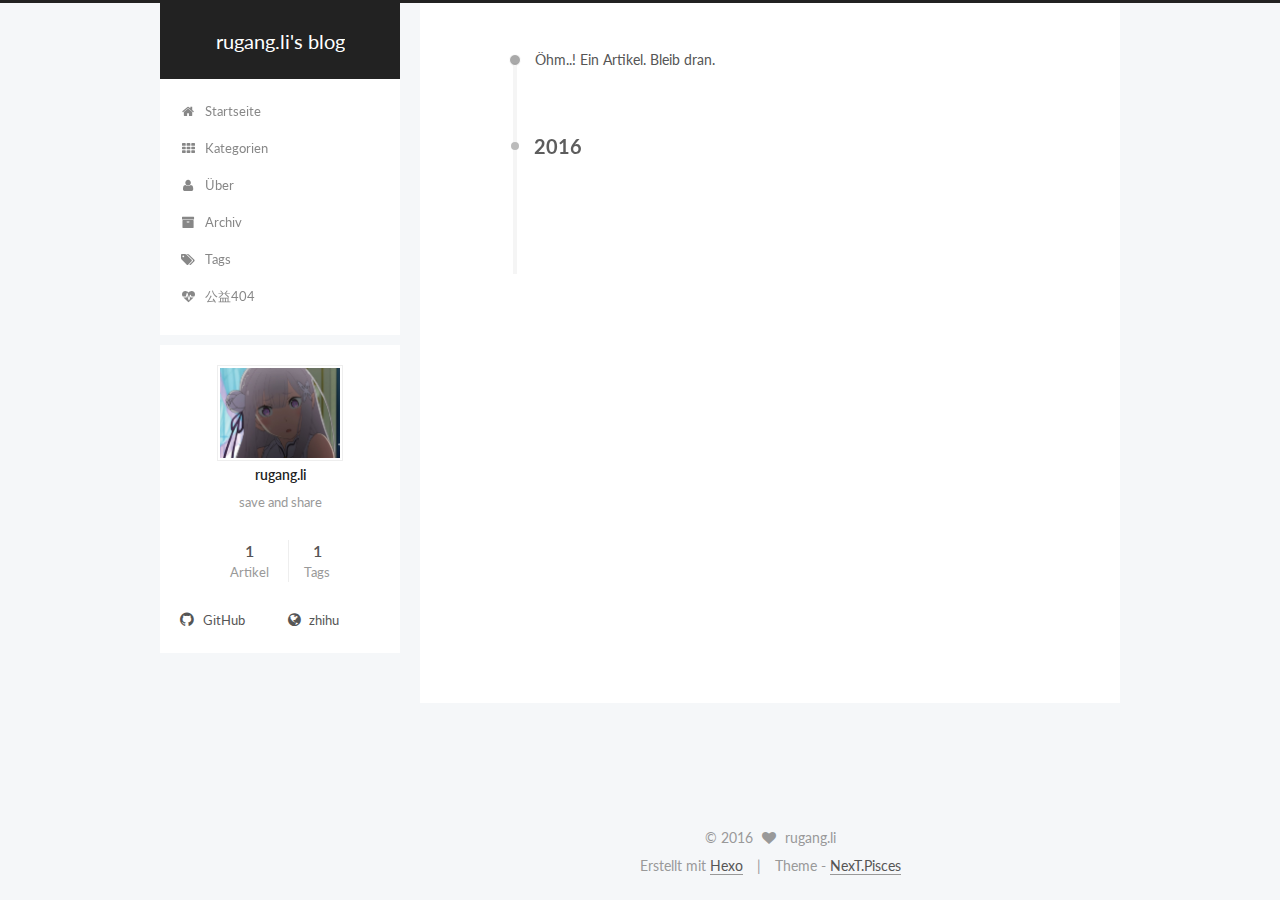
<file: archives/index.html>
<!doctype html>



  


<html class="theme-next pisces use-motion">
<head>
  <meta charset="UTF-8"/>
<meta http-equiv="X-UA-Compatible" content="IE=edge,chrome=1" />
<meta name="viewport" content="width=device-width, initial-scale=1, maximum-scale=1"/>



<meta http-equiv="Cache-Control" content="no-transform" />
<meta http-equiv="Cache-Control" content="no-siteapp" />












  
  
  <link href="/vendors/fancybox/source/jquery.fancybox.css?v=2.1.5" rel="stylesheet" type="text/css" />




  
  
  
  

  
    
    
  

  

  

  

  

  
    
    
    <link href="//fonts.googleapis.com/css?family=Lato:300,300italic,400,400italic,700,700italic&subset=latin,latin-ext" rel="stylesheet" type="text/css">
  






<link href="/vendors/font-awesome/css/font-awesome.min.css?v=4.4.0" rel="stylesheet" type="text/css" />

<link href="/css/main.css?v=5.0.2" rel="stylesheet" type="text/css" />


  <meta name="keywords" content="Hexo, NexT" />








  <link rel="shortcut icon" type="image/x-icon" href="/favicon.ico?v=5.0.2" />






<meta name="description" content="save and share">
<meta property="og:type" content="website">
<meta property="og:title" content="rugang.li's blog">
<meta property="og:url" content="http://yoursite.com/archives/index.html">
<meta property="og:site_name" content="rugang.li's blog">
<meta property="og:description" content="save and share">
<meta name="twitter:card" content="summary">
<meta name="twitter:title" content="rugang.li's blog">
<meta name="twitter:description" content="save and share">



<script type="text/javascript" id="hexo.configuration">
  var NexT = window.NexT || {};
  var CONFIG = {
    scheme: 'Pisces',
    sidebar: {"position":"left","display":"post"},
    fancybox: true,
    motion: true,
    duoshuo: {
      userId: '0',
      author: 'Author'
    }
  };
</script>




  <link rel="canonical" href="http://yoursite.com/archives/"/>


  <title> Archiv | rugang.li's blog </title>
</head>

<body itemscope itemtype="//schema.org/WebPage" lang="">

  










  
  
    
  

  <div class="container one-collumn sidebar-position-left  page-archive  ">
    <div class="headband"></div>

    <header id="header" class="header" itemscope itemtype="//schema.org/WPHeader">
      <div class="header-inner"><div class="site-meta custom-logo">
  

  <div class="custom-logo-site-title">
    <a href="/"  class="brand" rel="start">
      <span class="logo-line-before"><i></i></span>
      <span class="site-title">rugang.li's blog</span>
      <span class="logo-line-after"><i></i></span>
    </a>
  </div>
  <p class="site-subtitle"></p>
</div>

<div class="site-nav-toggle">
  <button>
    <span class="btn-bar"></span>
    <span class="btn-bar"></span>
    <span class="btn-bar"></span>
  </button>
</div>

<nav class="site-nav">
  

  
    <ul id="menu" class="menu">
      
        
        <li class="menu-item menu-item-home">
          <a href="/" rel="section">
            
              <i class="menu-item-icon fa fa-fw fa-home"></i> <br />
            
            Startseite
          </a>
        </li>
      
        
        <li class="menu-item menu-item-categories">
          <a href="/categories" rel="section">
            
              <i class="menu-item-icon fa fa-fw fa-th"></i> <br />
            
            Kategorien
          </a>
        </li>
      
        
        <li class="menu-item menu-item-about">
          <a href="/about" rel="section">
            
              <i class="menu-item-icon fa fa-fw fa-user"></i> <br />
            
            Über
          </a>
        </li>
      
        
        <li class="menu-item menu-item-archives">
          <a href="/archives" rel="section">
            
              <i class="menu-item-icon fa fa-fw fa-archive"></i> <br />
            
            Archiv
          </a>
        </li>
      
        
        <li class="menu-item menu-item-tags">
          <a href="/tags" rel="section">
            
              <i class="menu-item-icon fa fa-fw fa-tags"></i> <br />
            
            Tags
          </a>
        </li>
      
        
        <li class="menu-item menu-item-commonweal">
          <a href="/404.html" rel="section">
            
              <i class="menu-item-icon fa fa-fw fa-heartbeat"></i> <br />
            
            公益404
          </a>
        </li>
      

      
    </ul>
  

  
</nav>

 </div>
    </header>

    <main id="main" class="main">
      <div class="main-inner">
        <div class="content-wrap">
          <div id="content" class="content">
            

  <section id="posts" class="posts-collapse">
    <span class="archive-move-on"></span>

    <span class="archive-page-counter">
      
      
      
        
      
      Öhm..! Ein Artikel. Bleib dran.
    </span>

    

      
      
      

      
        
        <div class="collection-title">
          <h2 class="archive-year motion-element" id="archive-year-2016">2016</h2>
        </div>
      
      

      

  <article class="post post-type-normal" itemscope itemtype="//schema.org/Article">
    <header class="post-header">

      <h1 class="post-title">
        
            <a class="post-title-link" href="/2016/10/08/new-post/" itemprop="url">
              
                <span itemprop="name">The fist blog</span>
              
            </a>
        
      </h1>

      <div class="post-meta">
        <time class="post-time" itemprop="dateCreated"
              datetime="2016-10-08T08:47:20-07:00"
              content="2016-10-08" >
          10-08
        </time>
      </div>

    </header>
  </article>



    

  </section>

  



          </div>
          


          

        </div>
        
          
  
  <div class="sidebar-toggle">
    <div class="sidebar-toggle-line-wrap">
      <span class="sidebar-toggle-line sidebar-toggle-line-first"></span>
      <span class="sidebar-toggle-line sidebar-toggle-line-middle"></span>
      <span class="sidebar-toggle-line sidebar-toggle-line-last"></span>
    </div>
  </div>

  <aside id="sidebar" class="sidebar">
    <div class="sidebar-inner">

      

      

      <section class="site-overview sidebar-panel  sidebar-panel-active ">
        <div class="site-author motion-element" itemprop="author" itemscope itemtype="//schema.org/Person">
          <img class="site-author-image" itemprop="image"
               src="/uploads/1.jpg"
               alt="rugang.li" />
          <p class="site-author-name" itemprop="name">rugang.li</p>
          <p class="site-description motion-element" itemprop="description">save and share</p>
        </div>
        <nav class="site-state motion-element">
          <div class="site-state-item site-state-posts">
            <a href="/archives">
              <span class="site-state-item-count">1</span>
              <span class="site-state-item-name">Artikel</span>
            </a>
          </div>

          

          
            <div class="site-state-item site-state-tags">
              <a href="/tags">
                <span class="site-state-item-count">1</span>
                <span class="site-state-item-name">Tags</span>
              </a>
            </div>
          

        </nav>

        

        <div class="links-of-author motion-element">
          
            
              <span class="links-of-author-item">
                <a href="https://github.com/cc509a" target="_blank" title="GitHub">
                  
                    <i class="fa fa-fw fa-github"></i>
                  
                  GitHub
                </a>
              </span>
            
              <span class="links-of-author-item">
                <a href="https://www.zhihu.com/people/li-gang-79-14" target="_blank" title="zhihu">
                  
                    <i class="fa fa-fw fa-globe"></i>
                  
                  zhihu
                </a>
              </span>
            
          
        </div>

        
        

        
        

      </section>

      

    </div>
  </aside>


        
      </div>
    </main>

    <footer id="footer" class="footer">
      <div class="footer-inner">
        <div class="copyright" >
  
  &copy; 
  <span itemprop="copyrightYear">2016</span>
  <span class="with-love">
    <i class="fa fa-heart"></i>
  </span>
  <span class="author" itemprop="copyrightHolder">rugang.li</span>
</div>

<div class="powered-by">
  Erstellt mit  <a class="theme-link" href="https://hexo.io">Hexo</a>
</div>

<div class="theme-info">
  Theme -
  <a class="theme-link" href="https://github.com/iissnan/hexo-theme-next">
    NexT.Pisces
  </a>
</div>

        

        
      </div>
    </footer>

    <div class="back-to-top">
      <i class="fa fa-arrow-up"></i>
    </div>
  </div>

  

<script type="text/javascript">
  if (Object.prototype.toString.call(window.Promise) !== '[object Function]') {
    window.Promise = null;
  }
</script>









  



  
  <script type="text/javascript" src="/vendors/jquery/index.js?v=2.1.3"></script>

  
  <script type="text/javascript" src="/vendors/fastclick/lib/fastclick.min.js?v=1.0.6"></script>

  
  <script type="text/javascript" src="/vendors/jquery_lazyload/jquery.lazyload.js?v=1.9.7"></script>

  
  <script type="text/javascript" src="/vendors/velocity/velocity.min.js?v=1.2.1"></script>

  
  <script type="text/javascript" src="/vendors/velocity/velocity.ui.min.js?v=1.2.1"></script>

  
  <script type="text/javascript" src="/vendors/fancybox/source/jquery.fancybox.pack.js?v=2.1.5"></script>


  


  <script type="text/javascript" src="/js/src/utils.js?v=5.0.2"></script>

  <script type="text/javascript" src="/js/src/motion.js?v=5.0.2"></script>



  
  


  <script type="text/javascript" src="/js/src/affix.js?v=5.0.2"></script>

  <script type="text/javascript" src="/js/src/schemes/pisces.js?v=5.0.2"></script>



  
  
    <script type="text/javascript" id="motion.page.archive">
      $('.archive-year').velocity('transition.slideLeftIn');
    </script>
  


  


  <script type="text/javascript" src="/js/src/bootstrap.js?v=5.0.2"></script>



  



  




  
  

  

  

  

</body>
</html>
</file>
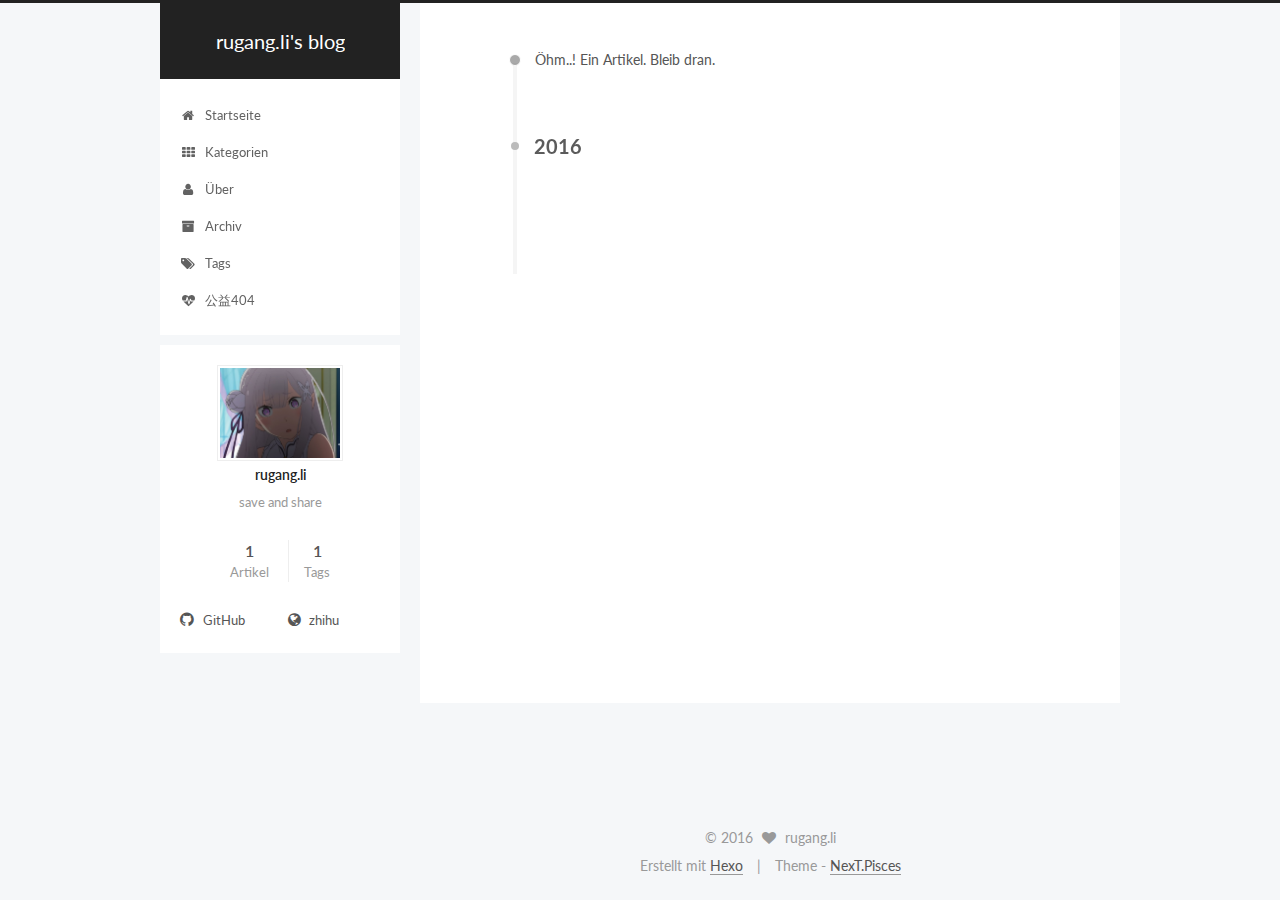
<file: archives/2016/index.html>
<!doctype html>



  


<html class="theme-next pisces use-motion">
<head>
  <meta charset="UTF-8"/>
<meta http-equiv="X-UA-Compatible" content="IE=edge,chrome=1" />
<meta name="viewport" content="width=device-width, initial-scale=1, maximum-scale=1"/>



<meta http-equiv="Cache-Control" content="no-transform" />
<meta http-equiv="Cache-Control" content="no-siteapp" />












  
  
  <link href="/vendors/fancybox/source/jquery.fancybox.css?v=2.1.5" rel="stylesheet" type="text/css" />




  
  
  
  

  
    
    
  

  

  

  

  

  
    
    
    <link href="//fonts.googleapis.com/css?family=Lato:300,300italic,400,400italic,700,700italic&subset=latin,latin-ext" rel="stylesheet" type="text/css">
  






<link href="/vendors/font-awesome/css/font-awesome.min.css?v=4.4.0" rel="stylesheet" type="text/css" />

<link href="/css/main.css?v=5.0.2" rel="stylesheet" type="text/css" />


  <meta name="keywords" content="Hexo, NexT" />








  <link rel="shortcut icon" type="image/x-icon" href="/favicon.ico?v=5.0.2" />






<meta name="description" content="save and share">
<meta property="og:type" content="website">
<meta property="og:title" content="rugang.li's blog">
<meta property="og:url" content="http://yoursite.com/archives/2016/index.html">
<meta property="og:site_name" content="rugang.li's blog">
<meta property="og:description" content="save and share">
<meta name="twitter:card" content="summary">
<meta name="twitter:title" content="rugang.li's blog">
<meta name="twitter:description" content="save and share">



<script type="text/javascript" id="hexo.configuration">
  var NexT = window.NexT || {};
  var CONFIG = {
    scheme: 'Pisces',
    sidebar: {"position":"left","display":"post"},
    fancybox: true,
    motion: true,
    duoshuo: {
      userId: '0',
      author: 'Author'
    }
  };
</script>




  <link rel="canonical" href="http://yoursite.com/archives/2016/"/>


  <title> Archiv | rugang.li's blog </title>
</head>

<body itemscope itemtype="//schema.org/WebPage" lang="">

  










  
  
    
  

  <div class="container one-collumn sidebar-position-left  page-archive  ">
    <div class="headband"></div>

    <header id="header" class="header" itemscope itemtype="//schema.org/WPHeader">
      <div class="header-inner"><div class="site-meta custom-logo">
  

  <div class="custom-logo-site-title">
    <a href="/"  class="brand" rel="start">
      <span class="logo-line-before"><i></i></span>
      <span class="site-title">rugang.li's blog</span>
      <span class="logo-line-after"><i></i></span>
    </a>
  </div>
  <p class="site-subtitle"></p>
</div>

<div class="site-nav-toggle">
  <button>
    <span class="btn-bar"></span>
    <span class="btn-bar"></span>
    <span class="btn-bar"></span>
  </button>
</div>

<nav class="site-nav">
  

  
    <ul id="menu" class="menu">
      
        
        <li class="menu-item menu-item-home">
          <a href="/" rel="section">
            
              <i class="menu-item-icon fa fa-fw fa-home"></i> <br />
            
            Startseite
          </a>
        </li>
      
        
        <li class="menu-item menu-item-categories">
          <a href="/categories" rel="section">
            
              <i class="menu-item-icon fa fa-fw fa-th"></i> <br />
            
            Kategorien
          </a>
        </li>
      
        
        <li class="menu-item menu-item-about">
          <a href="/about" rel="section">
            
              <i class="menu-item-icon fa fa-fw fa-user"></i> <br />
            
            Über
          </a>
        </li>
      
        
        <li class="menu-item menu-item-archives">
          <a href="/archives" rel="section">
            
              <i class="menu-item-icon fa fa-fw fa-archive"></i> <br />
            
            Archiv
          </a>
        </li>
      
        
        <li class="menu-item menu-item-tags">
          <a href="/tags" rel="section">
            
              <i class="menu-item-icon fa fa-fw fa-tags"></i> <br />
            
            Tags
          </a>
        </li>
      
        
        <li class="menu-item menu-item-commonweal">
          <a href="/404.html" rel="section">
            
              <i class="menu-item-icon fa fa-fw fa-heartbeat"></i> <br />
            
            公益404
          </a>
        </li>
      

      
    </ul>
  

  
</nav>

 </div>
    </header>

    <main id="main" class="main">
      <div class="main-inner">
        <div class="content-wrap">
          <div id="content" class="content">
            

  <section id="posts" class="posts-collapse">
    <span class="archive-move-on"></span>

    <span class="archive-page-counter">
      
      
      
        
      
      Öhm..! Ein Artikel. Bleib dran.
    </span>

    

      
      
      

      
        
        <div class="collection-title">
          <h2 class="archive-year motion-element" id="archive-year-2016">2016</h2>
        </div>
      
      

      

  <article class="post post-type-normal" itemscope itemtype="//schema.org/Article">
    <header class="post-header">

      <h1 class="post-title">
        
            <a class="post-title-link" href="/2016/10/08/new-post/" itemprop="url">
              
                <span itemprop="name">The fist blog</span>
              
            </a>
        
      </h1>

      <div class="post-meta">
        <time class="post-time" itemprop="dateCreated"
              datetime="2016-10-08T08:47:20-07:00"
              content="2016-10-08" >
          10-08
        </time>
      </div>

    </header>
  </article>



    

  </section>

  



          </div>
          


          

        </div>
        
          
  
  <div class="sidebar-toggle">
    <div class="sidebar-toggle-line-wrap">
      <span class="sidebar-toggle-line sidebar-toggle-line-first"></span>
      <span class="sidebar-toggle-line sidebar-toggle-line-middle"></span>
      <span class="sidebar-toggle-line sidebar-toggle-line-last"></span>
    </div>
  </div>

  <aside id="sidebar" class="sidebar">
    <div class="sidebar-inner">

      

      

      <section class="site-overview sidebar-panel  sidebar-panel-active ">
        <div class="site-author motion-element" itemprop="author" itemscope itemtype="//schema.org/Person">
          <img class="site-author-image" itemprop="image"
               src="/uploads/1.jpg"
               alt="rugang.li" />
          <p class="site-author-name" itemprop="name">rugang.li</p>
          <p class="site-description motion-element" itemprop="description">save and share</p>
        </div>
        <nav class="site-state motion-element">
          <div class="site-state-item site-state-posts">
            <a href="/archives">
              <span class="site-state-item-count">1</span>
              <span class="site-state-item-name">Artikel</span>
            </a>
          </div>

          

          
            <div class="site-state-item site-state-tags">
              <a href="/tags">
                <span class="site-state-item-count">1</span>
                <span class="site-state-item-name">Tags</span>
              </a>
            </div>
          

        </nav>

        

        <div class="links-of-author motion-element">
          
            
              <span class="links-of-author-item">
                <a href="https://github.com/cc509a" target="_blank" title="GitHub">
                  
                    <i class="fa fa-fw fa-github"></i>
                  
                  GitHub
                </a>
              </span>
            
              <span class="links-of-author-item">
                <a href="https://www.zhihu.com/people/li-gang-79-14" target="_blank" title="zhihu">
                  
                    <i class="fa fa-fw fa-globe"></i>
                  
                  zhihu
                </a>
              </span>
            
          
        </div>

        
        

        
        

      </section>

      

    </div>
  </aside>


        
      </div>
    </main>

    <footer id="footer" class="footer">
      <div class="footer-inner">
        <div class="copyright" >
  
  &copy; 
  <span itemprop="copyrightYear">2016</span>
  <span class="with-love">
    <i class="fa fa-heart"></i>
  </span>
  <span class="author" itemprop="copyrightHolder">rugang.li</span>
</div>

<div class="powered-by">
  Erstellt mit  <a class="theme-link" href="https://hexo.io">Hexo</a>
</div>

<div class="theme-info">
  Theme -
  <a class="theme-link" href="https://github.com/iissnan/hexo-theme-next">
    NexT.Pisces
  </a>
</div>

        

        
      </div>
    </footer>

    <div class="back-to-top">
      <i class="fa fa-arrow-up"></i>
    </div>
  </div>

  

<script type="text/javascript">
  if (Object.prototype.toString.call(window.Promise) !== '[object Function]') {
    window.Promise = null;
  }
</script>









  



  
  <script type="text/javascript" src="/vendors/jquery/index.js?v=2.1.3"></script>

  
  <script type="text/javascript" src="/vendors/fastclick/lib/fastclick.min.js?v=1.0.6"></script>

  
  <script type="text/javascript" src="/vendors/jquery_lazyload/jquery.lazyload.js?v=1.9.7"></script>

  
  <script type="text/javascript" src="/vendors/velocity/velocity.min.js?v=1.2.1"></script>

  
  <script type="text/javascript" src="/vendors/velocity/velocity.ui.min.js?v=1.2.1"></script>

  
  <script type="text/javascript" src="/vendors/fancybox/source/jquery.fancybox.pack.js?v=2.1.5"></script>


  


  <script type="text/javascript" src="/js/src/utils.js?v=5.0.2"></script>

  <script type="text/javascript" src="/js/src/motion.js?v=5.0.2"></script>



  
  


  <script type="text/javascript" src="/js/src/affix.js?v=5.0.2"></script>

  <script type="text/javascript" src="/js/src/schemes/pisces.js?v=5.0.2"></script>



  
  
    <script type="text/javascript" id="motion.page.archive">
      $('.archive-year').velocity('transition.slideLeftIn');
    </script>
  


  


  <script type="text/javascript" src="/js/src/bootstrap.js?v=5.0.2"></script>



  



  




  
  

  

  

  

</body>
</html>
</file>
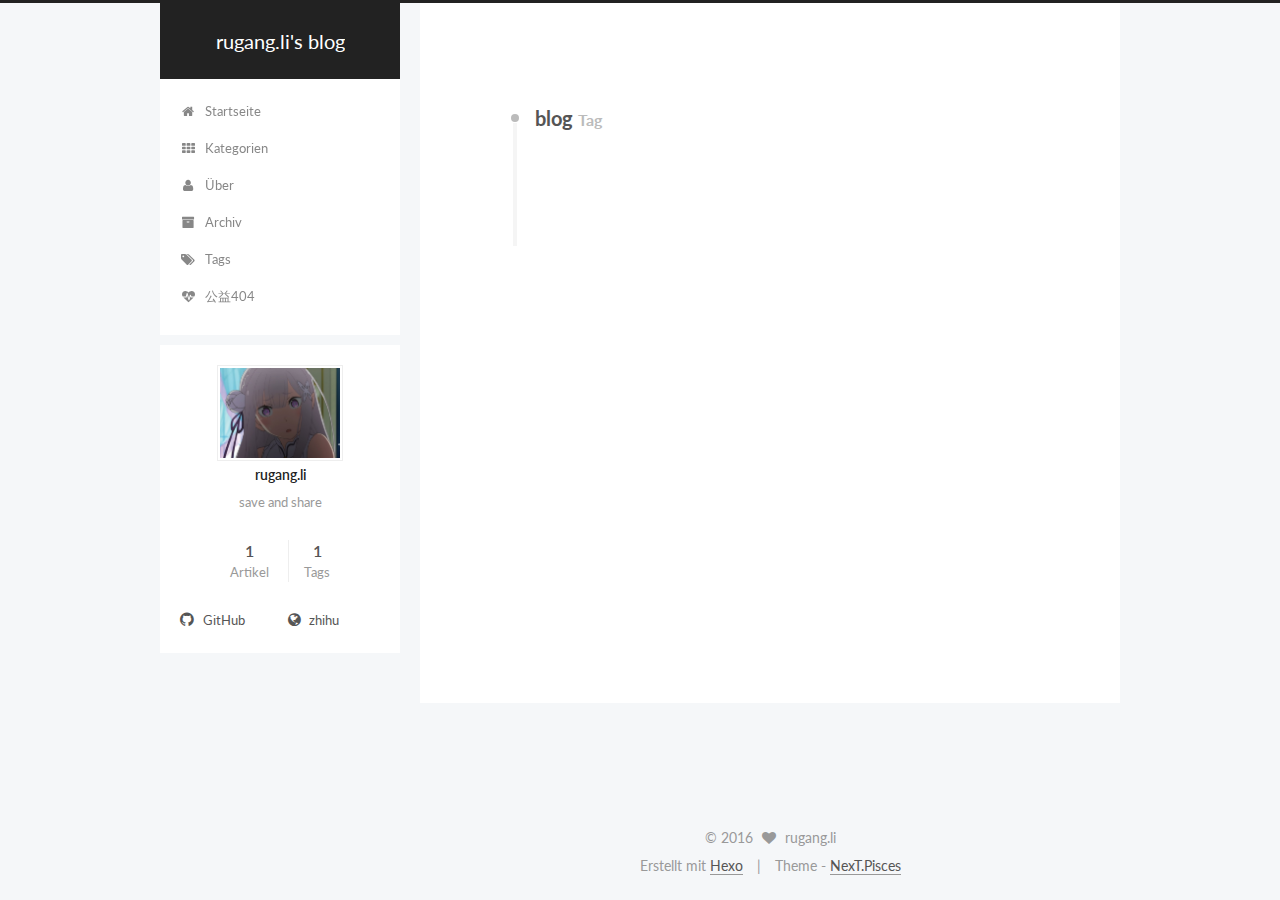
<file: tags/blog/index.html>
<!doctype html>



  


<html class="theme-next pisces use-motion">
<head>
  <meta charset="UTF-8"/>
<meta http-equiv="X-UA-Compatible" content="IE=edge,chrome=1" />
<meta name="viewport" content="width=device-width, initial-scale=1, maximum-scale=1"/>



<meta http-equiv="Cache-Control" content="no-transform" />
<meta http-equiv="Cache-Control" content="no-siteapp" />












  
  
  <link href="/vendors/fancybox/source/jquery.fancybox.css?v=2.1.5" rel="stylesheet" type="text/css" />




  
  
  
  

  
    
    
  

  

  

  

  

  
    
    
    <link href="//fonts.googleapis.com/css?family=Lato:300,300italic,400,400italic,700,700italic&subset=latin,latin-ext" rel="stylesheet" type="text/css">
  






<link href="/vendors/font-awesome/css/font-awesome.min.css?v=4.4.0" rel="stylesheet" type="text/css" />

<link href="/css/main.css?v=5.0.2" rel="stylesheet" type="text/css" />


  <meta name="keywords" content="Hexo, NexT" />








  <link rel="shortcut icon" type="image/x-icon" href="/favicon.ico?v=5.0.2" />






<meta name="description" content="save and share">
<meta property="og:type" content="website">
<meta property="og:title" content="rugang.li's blog">
<meta property="og:url" content="http://yoursite.com/tags/blog/index.html">
<meta property="og:site_name" content="rugang.li's blog">
<meta property="og:description" content="save and share">
<meta name="twitter:card" content="summary">
<meta name="twitter:title" content="rugang.li's blog">
<meta name="twitter:description" content="save and share">



<script type="text/javascript" id="hexo.configuration">
  var NexT = window.NexT || {};
  var CONFIG = {
    scheme: 'Pisces',
    sidebar: {"position":"left","display":"post"},
    fancybox: true,
    motion: true,
    duoshuo: {
      userId: '0',
      author: 'Author'
    }
  };
</script>




  <link rel="canonical" href="http://yoursite.com/tags/blog/"/>


  <title> Tag: blog | rugang.li's blog </title>
</head>

<body itemscope itemtype="//schema.org/WebPage" lang="">

  










  
  
    
  

  <div class="container one-collumn sidebar-position-left  ">
    <div class="headband"></div>

    <header id="header" class="header" itemscope itemtype="//schema.org/WPHeader">
      <div class="header-inner"><div class="site-meta custom-logo">
  

  <div class="custom-logo-site-title">
    <a href="/"  class="brand" rel="start">
      <span class="logo-line-before"><i></i></span>
      <span class="site-title">rugang.li's blog</span>
      <span class="logo-line-after"><i></i></span>
    </a>
  </div>
  <p class="site-subtitle"></p>
</div>

<div class="site-nav-toggle">
  <button>
    <span class="btn-bar"></span>
    <span class="btn-bar"></span>
    <span class="btn-bar"></span>
  </button>
</div>

<nav class="site-nav">
  

  
    <ul id="menu" class="menu">
      
        
        <li class="menu-item menu-item-home">
          <a href="/" rel="section">
            
              <i class="menu-item-icon fa fa-fw fa-home"></i> <br />
            
            Startseite
          </a>
        </li>
      
        
        <li class="menu-item menu-item-categories">
          <a href="/categories" rel="section">
            
              <i class="menu-item-icon fa fa-fw fa-th"></i> <br />
            
            Kategorien
          </a>
        </li>
      
        
        <li class="menu-item menu-item-about">
          <a href="/about" rel="section">
            
              <i class="menu-item-icon fa fa-fw fa-user"></i> <br />
            
            Über
          </a>
        </li>
      
        
        <li class="menu-item menu-item-archives">
          <a href="/archives" rel="section">
            
              <i class="menu-item-icon fa fa-fw fa-archive"></i> <br />
            
            Archiv
          </a>
        </li>
      
        
        <li class="menu-item menu-item-tags">
          <a href="/tags" rel="section">
            
              <i class="menu-item-icon fa fa-fw fa-tags"></i> <br />
            
            Tags
          </a>
        </li>
      
        
        <li class="menu-item menu-item-commonweal">
          <a href="/404.html" rel="section">
            
              <i class="menu-item-icon fa fa-fw fa-heartbeat"></i> <br />
            
            公益404
          </a>
        </li>
      

      
    </ul>
  

  
</nav>

 </div>
    </header>

    <main id="main" class="main">
      <div class="main-inner">
        <div class="content-wrap">
          <div id="content" class="content">
            

  <div id="posts" class="posts-collapse">
    <div class="collection-title">
      <h2 >
        blog
        <small>Tag</small>
      </h2>
    </div>

    
      

  <article class="post post-type-normal" itemscope itemtype="//schema.org/Article">
    <header class="post-header">

      <h1 class="post-title">
        
            <a class="post-title-link" href="/2016/10/08/new-post/" itemprop="url">
              
                <span itemprop="name">The fist blog</span>
              
            </a>
        
      </h1>

      <div class="post-meta">
        <time class="post-time" itemprop="dateCreated"
              datetime="2016-10-08T08:47:20-07:00"
              content="2016-10-08" >
          10-08
        </time>
      </div>

    </header>
  </article>


    
  </div>

  


          </div>
          


          

        </div>
        
          
  
  <div class="sidebar-toggle">
    <div class="sidebar-toggle-line-wrap">
      <span class="sidebar-toggle-line sidebar-toggle-line-first"></span>
      <span class="sidebar-toggle-line sidebar-toggle-line-middle"></span>
      <span class="sidebar-toggle-line sidebar-toggle-line-last"></span>
    </div>
  </div>

  <aside id="sidebar" class="sidebar">
    <div class="sidebar-inner">

      

      

      <section class="site-overview sidebar-panel  sidebar-panel-active ">
        <div class="site-author motion-element" itemprop="author" itemscope itemtype="//schema.org/Person">
          <img class="site-author-image" itemprop="image"
               src="/uploads/1.jpg"
               alt="rugang.li" />
          <p class="site-author-name" itemprop="name">rugang.li</p>
          <p class="site-description motion-element" itemprop="description">save and share</p>
        </div>
        <nav class="site-state motion-element">
          <div class="site-state-item site-state-posts">
            <a href="/archives">
              <span class="site-state-item-count">1</span>
              <span class="site-state-item-name">Artikel</span>
            </a>
          </div>

          

          
            <div class="site-state-item site-state-tags">
              <a href="/tags">
                <span class="site-state-item-count">1</span>
                <span class="site-state-item-name">Tags</span>
              </a>
            </div>
          

        </nav>

        

        <div class="links-of-author motion-element">
          
            
              <span class="links-of-author-item">
                <a href="https://github.com/cc509a" target="_blank" title="GitHub">
                  
                    <i class="fa fa-fw fa-github"></i>
                  
                  GitHub
                </a>
              </span>
            
              <span class="links-of-author-item">
                <a href="https://www.zhihu.com/people/li-gang-79-14" target="_blank" title="zhihu">
                  
                    <i class="fa fa-fw fa-globe"></i>
                  
                  zhihu
                </a>
              </span>
            
          
        </div>

        
        

        
        

      </section>

      

    </div>
  </aside>


        
      </div>
    </main>

    <footer id="footer" class="footer">
      <div class="footer-inner">
        <div class="copyright" >
  
  &copy; 
  <span itemprop="copyrightYear">2016</span>
  <span class="with-love">
    <i class="fa fa-heart"></i>
  </span>
  <span class="author" itemprop="copyrightHolder">rugang.li</span>
</div>

<div class="powered-by">
  Erstellt mit  <a class="theme-link" href="https://hexo.io">Hexo</a>
</div>

<div class="theme-info">
  Theme -
  <a class="theme-link" href="https://github.com/iissnan/hexo-theme-next">
    NexT.Pisces
  </a>
</div>

        

        
      </div>
    </footer>

    <div class="back-to-top">
      <i class="fa fa-arrow-up"></i>
    </div>
  </div>

  

<script type="text/javascript">
  if (Object.prototype.toString.call(window.Promise) !== '[object Function]') {
    window.Promise = null;
  }
</script>









  



  
  <script type="text/javascript" src="/vendors/jquery/index.js?v=2.1.3"></script>

  
  <script type="text/javascript" src="/vendors/fastclick/lib/fastclick.min.js?v=1.0.6"></script>

  
  <script type="text/javascript" src="/vendors/jquery_lazyload/jquery.lazyload.js?v=1.9.7"></script>

  
  <script type="text/javascript" src="/vendors/velocity/velocity.min.js?v=1.2.1"></script>

  
  <script type="text/javascript" src="/vendors/velocity/velocity.ui.min.js?v=1.2.1"></script>

  
  <script type="text/javascript" src="/vendors/fancybox/source/jquery.fancybox.pack.js?v=2.1.5"></script>


  


  <script type="text/javascript" src="/js/src/utils.js?v=5.0.2"></script>

  <script type="text/javascript" src="/js/src/motion.js?v=5.0.2"></script>



  
  


  <script type="text/javascript" src="/js/src/affix.js?v=5.0.2"></script>

  <script type="text/javascript" src="/js/src/schemes/pisces.js?v=5.0.2"></script>



  

  


  <script type="text/javascript" src="/js/src/bootstrap.js?v=5.0.2"></script>



  



  




  
  

  

  

  

</body>
</html>
</file>
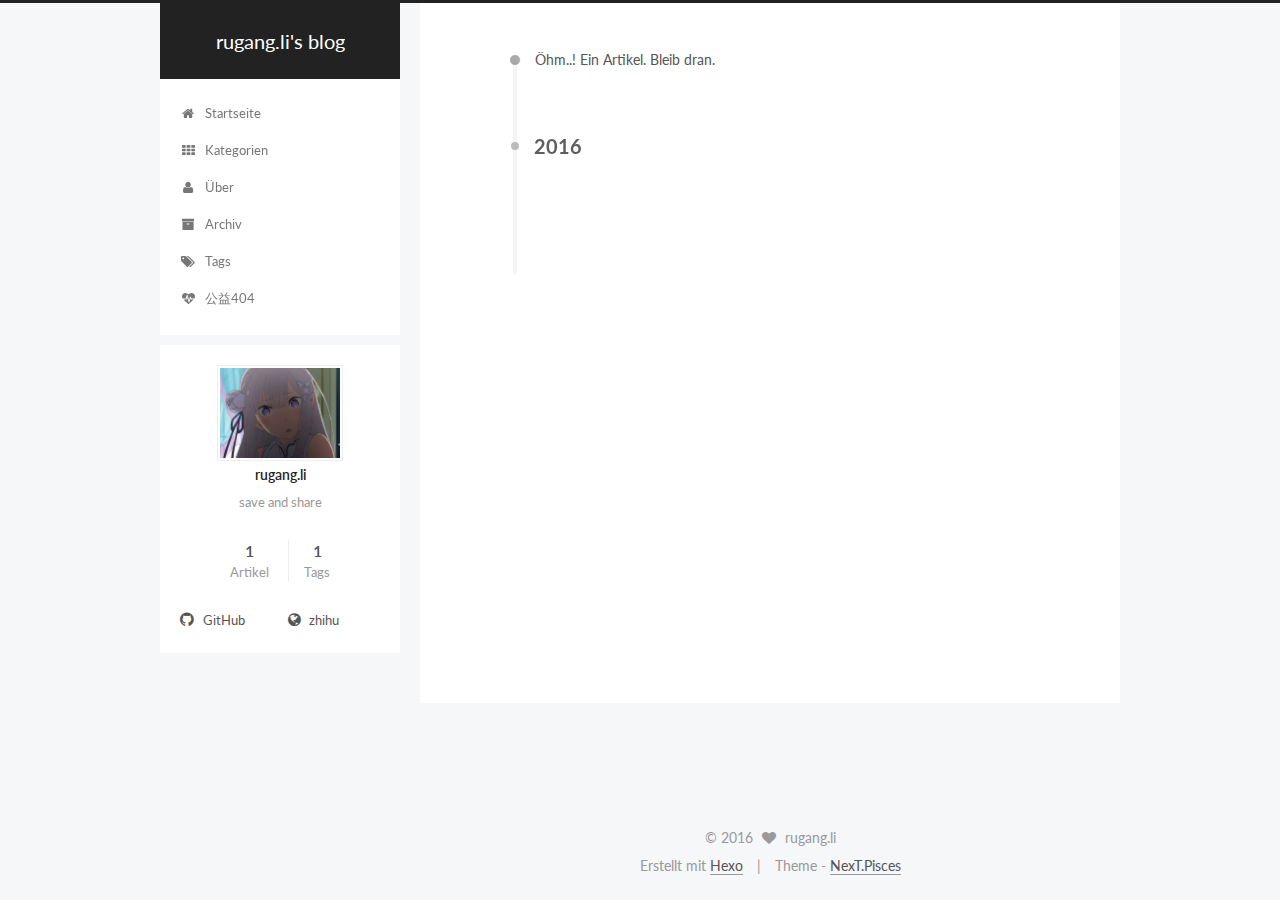
<file: archives/2016/10/index.html>
<!doctype html>



  


<html class="theme-next pisces use-motion">
<head>
  <meta charset="UTF-8"/>
<meta http-equiv="X-UA-Compatible" content="IE=edge,chrome=1" />
<meta name="viewport" content="width=device-width, initial-scale=1, maximum-scale=1"/>



<meta http-equiv="Cache-Control" content="no-transform" />
<meta http-equiv="Cache-Control" content="no-siteapp" />












  
  
  <link href="/vendors/fancybox/source/jquery.fancybox.css?v=2.1.5" rel="stylesheet" type="text/css" />




  
  
  
  

  
    
    
  

  

  

  

  

  
    
    
    <link href="//fonts.googleapis.com/css?family=Lato:300,300italic,400,400italic,700,700italic&subset=latin,latin-ext" rel="stylesheet" type="text/css">
  






<link href="/vendors/font-awesome/css/font-awesome.min.css?v=4.4.0" rel="stylesheet" type="text/css" />

<link href="/css/main.css?v=5.0.2" rel="stylesheet" type="text/css" />


  <meta name="keywords" content="Hexo, NexT" />








  <link rel="shortcut icon" type="image/x-icon" href="/favicon.ico?v=5.0.2" />






<meta name="description" content="save and share">
<meta property="og:type" content="website">
<meta property="og:title" content="rugang.li's blog">
<meta property="og:url" content="http://yoursite.com/archives/2016/10/index.html">
<meta property="og:site_name" content="rugang.li's blog">
<meta property="og:description" content="save and share">
<meta name="twitter:card" content="summary">
<meta name="twitter:title" content="rugang.li's blog">
<meta name="twitter:description" content="save and share">



<script type="text/javascript" id="hexo.configuration">
  var NexT = window.NexT || {};
  var CONFIG = {
    scheme: 'Pisces',
    sidebar: {"position":"left","display":"post"},
    fancybox: true,
    motion: true,
    duoshuo: {
      userId: '0',
      author: 'Author'
    }
  };
</script>




  <link rel="canonical" href="http://yoursite.com/archives/2016/10/"/>


  <title> Archiv | rugang.li's blog </title>
</head>

<body itemscope itemtype="//schema.org/WebPage" lang="">

  










  
  
    
  

  <div class="container one-collumn sidebar-position-left  page-archive  ">
    <div class="headband"></div>

    <header id="header" class="header" itemscope itemtype="//schema.org/WPHeader">
      <div class="header-inner"><div class="site-meta custom-logo">
  

  <div class="custom-logo-site-title">
    <a href="/"  class="brand" rel="start">
      <span class="logo-line-before"><i></i></span>
      <span class="site-title">rugang.li's blog</span>
      <span class="logo-line-after"><i></i></span>
    </a>
  </div>
  <p class="site-subtitle"></p>
</div>

<div class="site-nav-toggle">
  <button>
    <span class="btn-bar"></span>
    <span class="btn-bar"></span>
    <span class="btn-bar"></span>
  </button>
</div>

<nav class="site-nav">
  

  
    <ul id="menu" class="menu">
      
        
        <li class="menu-item menu-item-home">
          <a href="/" rel="section">
            
              <i class="menu-item-icon fa fa-fw fa-home"></i> <br />
            
            Startseite
          </a>
        </li>
      
        
        <li class="menu-item menu-item-categories">
          <a href="/categories" rel="section">
            
              <i class="menu-item-icon fa fa-fw fa-th"></i> <br />
            
            Kategorien
          </a>
        </li>
      
        
        <li class="menu-item menu-item-about">
          <a href="/about" rel="section">
            
              <i class="menu-item-icon fa fa-fw fa-user"></i> <br />
            
            Über
          </a>
        </li>
      
        
        <li class="menu-item menu-item-archives">
          <a href="/archives" rel="section">
            
              <i class="menu-item-icon fa fa-fw fa-archive"></i> <br />
            
            Archiv
          </a>
        </li>
      
        
        <li class="menu-item menu-item-tags">
          <a href="/tags" rel="section">
            
              <i class="menu-item-icon fa fa-fw fa-tags"></i> <br />
            
            Tags
          </a>
        </li>
      
        
        <li class="menu-item menu-item-commonweal">
          <a href="/404.html" rel="section">
            
              <i class="menu-item-icon fa fa-fw fa-heartbeat"></i> <br />
            
            公益404
          </a>
        </li>
      

      
    </ul>
  

  
</nav>

 </div>
    </header>

    <main id="main" class="main">
      <div class="main-inner">
        <div class="content-wrap">
          <div id="content" class="content">
            

  <section id="posts" class="posts-collapse">
    <span class="archive-move-on"></span>

    <span class="archive-page-counter">
      
      
      
        
      
      Öhm..! Ein Artikel. Bleib dran.
    </span>

    

      
      
      

      
        
        <div class="collection-title">
          <h2 class="archive-year motion-element" id="archive-year-2016">2016</h2>
        </div>
      
      

      

  <article class="post post-type-normal" itemscope itemtype="//schema.org/Article">
    <header class="post-header">

      <h1 class="post-title">
        
            <a class="post-title-link" href="/2016/10/08/new-post/" itemprop="url">
              
                <span itemprop="name">The fist blog</span>
              
            </a>
        
      </h1>

      <div class="post-meta">
        <time class="post-time" itemprop="dateCreated"
              datetime="2016-10-08T08:47:20-07:00"
              content="2016-10-08" >
          10-08
        </time>
      </div>

    </header>
  </article>



    

  </section>

  



          </div>
          


          

        </div>
        
          
  
  <div class="sidebar-toggle">
    <div class="sidebar-toggle-line-wrap">
      <span class="sidebar-toggle-line sidebar-toggle-line-first"></span>
      <span class="sidebar-toggle-line sidebar-toggle-line-middle"></span>
      <span class="sidebar-toggle-line sidebar-toggle-line-last"></span>
    </div>
  </div>

  <aside id="sidebar" class="sidebar">
    <div class="sidebar-inner">

      

      

      <section class="site-overview sidebar-panel  sidebar-panel-active ">
        <div class="site-author motion-element" itemprop="author" itemscope itemtype="//schema.org/Person">
          <img class="site-author-image" itemprop="image"
               src="/uploads/1.jpg"
               alt="rugang.li" />
          <p class="site-author-name" itemprop="name">rugang.li</p>
          <p class="site-description motion-element" itemprop="description">save and share</p>
        </div>
        <nav class="site-state motion-element">
          <div class="site-state-item site-state-posts">
            <a href="/archives">
              <span class="site-state-item-count">1</span>
              <span class="site-state-item-name">Artikel</span>
            </a>
          </div>

          

          
            <div class="site-state-item site-state-tags">
              <a href="/tags">
                <span class="site-state-item-count">1</span>
                <span class="site-state-item-name">Tags</span>
              </a>
            </div>
          

        </nav>

        

        <div class="links-of-author motion-element">
          
            
              <span class="links-of-author-item">
                <a href="https://github.com/cc509a" target="_blank" title="GitHub">
                  
                    <i class="fa fa-fw fa-github"></i>
                  
                  GitHub
                </a>
              </span>
            
              <span class="links-of-author-item">
                <a href="https://www.zhihu.com/people/li-gang-79-14" target="_blank" title="zhihu">
                  
                    <i class="fa fa-fw fa-globe"></i>
                  
                  zhihu
                </a>
              </span>
            
          
        </div>

        
        

        
        

      </section>

      

    </div>
  </aside>


        
      </div>
    </main>

    <footer id="footer" class="footer">
      <div class="footer-inner">
        <div class="copyright" >
  
  &copy; 
  <span itemprop="copyrightYear">2016</span>
  <span class="with-love">
    <i class="fa fa-heart"></i>
  </span>
  <span class="author" itemprop="copyrightHolder">rugang.li</span>
</div>

<div class="powered-by">
  Erstellt mit  <a class="theme-link" href="https://hexo.io">Hexo</a>
</div>

<div class="theme-info">
  Theme -
  <a class="theme-link" href="https://github.com/iissnan/hexo-theme-next">
    NexT.Pisces
  </a>
</div>

        

        
      </div>
    </footer>

    <div class="back-to-top">
      <i class="fa fa-arrow-up"></i>
    </div>
  </div>

  

<script type="text/javascript">
  if (Object.prototype.toString.call(window.Promise) !== '[object Function]') {
    window.Promise = null;
  }
</script>









  



  
  <script type="text/javascript" src="/vendors/jquery/index.js?v=2.1.3"></script>

  
  <script type="text/javascript" src="/vendors/fastclick/lib/fastclick.min.js?v=1.0.6"></script>

  
  <script type="text/javascript" src="/vendors/jquery_lazyload/jquery.lazyload.js?v=1.9.7"></script>

  
  <script type="text/javascript" src="/vendors/velocity/velocity.min.js?v=1.2.1"></script>

  
  <script type="text/javascript" src="/vendors/velocity/velocity.ui.min.js?v=1.2.1"></script>

  
  <script type="text/javascript" src="/vendors/fancybox/source/jquery.fancybox.pack.js?v=2.1.5"></script>


  


  <script type="text/javascript" src="/js/src/utils.js?v=5.0.2"></script>

  <script type="text/javascript" src="/js/src/motion.js?v=5.0.2"></script>



  
  


  <script type="text/javascript" src="/js/src/affix.js?v=5.0.2"></script>

  <script type="text/javascript" src="/js/src/schemes/pisces.js?v=5.0.2"></script>



  
  
    <script type="text/javascript" id="motion.page.archive">
      $('.archive-year').velocity('transition.slideLeftIn');
    </script>
  


  


  <script type="text/javascript" src="/js/src/bootstrap.js?v=5.0.2"></script>



  



  




  
  

  

  

  

</body>
</html>
</file>
<file: css/main.css>
/* normalize.css v3.0.2 | MIT License | git.io/normalize */
html {
  font-family: sans-serif; /* 1 */
  -ms-text-size-adjust: 100%; /* 2 */
  -webkit-text-size-adjust: 100%; /* 2 */
}
body {
  margin: 0;
}
article,
aside,
details,
figcaption,
figure,
footer,
header,
hgroup,
main,
menu,
nav,
section,
summary {
  display: block;
}
audio,
canvas,
progress,
video {
  display: inline-block; /* 1 */
  vertical-align: baseline; /* 2 */
}
audio:not([controls]) {
  display: none;
  height: 0;
}
[hidden],
template {
  display: none;
}
a {
  background-color: transparent;
}
a:active,
a:hover {
  outline: 0;
}
abbr[title] {
  border-bottom: 1px dotted;
}
b,
strong {
  font-weight: bold;
}
dfn {
  font-style: italic;
}
h1 {
  font-size: 2em;
  margin: 0.67em 0;
}
mark {
  background: #ff0;
  color: #000;
}
small {
  font-size: 80%;
}
sub,
sup {
  font-size: 75%;
  line-height: 0;
  position: relative;
  vertical-align: baseline;
}
sup {
  top: -0.5em;
}
sub {
  bottom: -0.25em;
}
img {
  border: 0;
}
svg:not(:root) {
  overflow: hidden;
}
figure {
  margin: 1em 40px;
}
hr {
  -moz-box-sizing: content-box;
  box-sizing: content-box;
  height: 0;
}
pre {
  overflow: auto;
}
code,
kbd,
pre,
samp {
  font-family: monospace, monospace;
  font-size: 1em;
}
button,
input,
optgroup,
select,
textarea {
  color: inherit; /* 1 */
  font: inherit; /* 2 */
  margin: 0; /* 3 */
}
button {
  overflow: visible;
}
button,
select {
  text-transform: none;
}
button,
html input[type="button"],
input[type="reset"],
input[type="submit"] {
  -webkit-appearance: button; /* 2 */
  cursor: pointer; /* 3 */
}
button[disabled],
html input[disabled] {
  cursor: default;
}
button::-moz-focus-inner,
input::-moz-focus-inner {
  border: 0;
  padding: 0;
}
input {
  line-height: normal;
}
input[type="checkbox"],
input[type="radio"] {
  box-sizing: border-box; /* 1 */
  padding: 0; /* 2 */
}
input[type="number"]::-webkit-inner-spin-button,
input[type="number"]::-webkit-outer-spin-button {
  height: auto;
}
input[type="search"] {
  -webkit-appearance: textfield; /* 1 */
  -moz-box-sizing: content-box;
  -webkit-box-sizing: content-box; /* 2 */
  box-sizing: content-box;
}
input[type="search"]::-webkit-search-cancel-button,
input[type="search"]::-webkit-search-decoration {
  -webkit-appearance: none;
}
fieldset {
  border: 1px solid #c0c0c0;
  margin: 0 2px;
  padding: 0.35em 0.625em 0.75em;
}
legend {
  border: 0; /* 1 */
  padding: 0; /* 2 */
}
textarea {
  overflow: auto;
}
optgroup {
  font-weight: bold;
}
table {
  border-collapse: collapse;
  border-spacing: 0;
}
td,
th {
  padding: 0;
}
::selection {
  background: #262a30;
  color: #fff;
}
body {
  position: relative;
  font-family: 'Lato', "PingFang SC", "Microsoft YaHei", sans-serif;
  font-size: 14px;
  line-height: 2;
  color: #555;
  background: #fff;
}
@media (max-width: 767px) {
  body {
    padding-right: 0 !important;
  }
}
@media (min-width: 768px) and (max-width: 991px) {
  body {
    padding-right: 0 !important;
  }
}
@media (min-width: 1600px) {
  body {
    font-size: 16px;
  }
}
h1,
h2,
h3,
h4,
h5,
h6 {
  margin: 0;
  padding: 0;
  font-weight: bold;
  line-height: 1.5;
  font-family: 'Lato', "PingFang SC", "Microsoft YaHei", sans-serif;
}
h2,
h3,
h4,
h5,
h6 {
  margin: 20px 0 15px;
}
h1 {
  font-size: 22px;
}
@media (max-width: 767px) {
  h1 {
    font-size: 18px;
  }
}
h2 {
  font-size: 20px;
}
@media (max-width: 767px) {
  h2 {
    font-size: 16px;
  }
}
h3 {
  font-size: 18px;
}
@media (max-width: 767px) {
  h3 {
    font-size: 14px;
  }
}
h4 {
  font-size: 16px;
}
@media (max-width: 767px) {
  h4 {
    font-size: 12px;
  }
}
h5 {
  font-size: 14px;
}
@media (max-width: 767px) {
  h5 {
    font-size: 10px;
  }
}
h6 {
  font-size: 12px;
}
@media (max-width: 767px) {
  h6 {
    font-size: 8px;
  }
}
p {
  margin: 0 0 25px 0;
}
a {
  color: #555;
  text-decoration: none;
  border-bottom: 1px solid #999;
  word-wrap: break-word;
}
a:hover {
  color: #222;
  border-bottom-color: #222;
}
ul {
  list-style: none;
}
blockquote {
  margin: 0;
  padding: 0;
}
img {
  display: block;
  margin: auto;
  max-width: 100%;
  height: auto;
}
hr {
  margin: 40px 0;
  height: 3px;
  border: none;
  background-color: #ddd;
  background-image: repeating-linear-gradient(-45deg, #fff, #fff 4px, transparent 4px, transparent 8px);
}
blockquote {
  padding: 0 15px;
  color: #666;
  border-left: 4px solid #ddd;
}
blockquote cite::before {
  content: "-";
  padding: 0 5px;
}
dt {
  font-weight: 700;
}
dd {
  margin: 0;
  padding: 0;
}
.text-left {
  text-align: left;
}
.text-center {
  text-align: center;
}
.text-right {
  text-align: right;
}
.text-justify {
  text-align: justify;
}
.text-nowrap {
  white-space: nowrap;
}
.text-lowercase {
  text-transform: lowercase;
}
.text-uppercase {
  text-transform: uppercase;
}
.text-capitalize {
  text-transform: capitalize;
}
.center-block {
  display: block;
  margin-left: auto;
  margin-right: auto;
}
.clearfix:before,
.clearfix:after {
  content: " ";
  display: table;
}
.clearfix:after {
  clear: both;
}
.pullquote {
  width: 45%;
}
.pullquote.left {
  float: left;
  margin-left: 5px;
  margin-right: 10px;
}
.pullquote.right {
  float: right;
  margin-left: 10px;
  margin-right: 5px;
}
.affix.affix.affix {
  position: fixed;
}
.translation {
  margin-top: -20px;
  font-size: 14px;
  color: #999;
}
.scrollbar-measure {
  width: 100px;
  height: 100px;
  overflow: scroll;
  position: absolute;
  top: -9999px;
}
.use-motion .motion-element {
  opacity: 0;
}
#local-search-input {
  padding: 3px;
  border: none;
  text-indent: 14px;
  border-radius: 0;
  width: 140px;
  outline: none;
  border-bottom: 1px solid #999;
  background: inherit;
  opacity: 0.5;
}
#local-search-input:focus {
  opacity: 1;
}
.search-icon {
  position: absolute;
  top: 9px;
}
table {
  margin: 20px 0;
  width: 100%;
  border-collapse: collapse;
  border-spacing: 0;
  border: 1px solid #ddd;
  font-size: 14px;
  table-layout: fixed;
  word-wrap: break-all;
}
table>tbody>tr:nth-of-type(odd) {
  background-color: #f9f9f9;
}
table>tbody>tr:hover {
  background-color: #f5f5f5;
}
caption,
th,
td {
  padding: 8px;
  text-align: left;
  vertical-align: middle;
  font-weight: normal;
}
th,
td {
  border-bottom: 3px solid #ddd;
  border-right: 1px solid #eee;
}
th {
  padding-bottom: 10px;
  font-weight: 700;
}
td {
  border-bottom-width: 1px;
}
html,
body {
  height: 100%;
}
.container {
  position: relative;
  min-height: 100%;
}
.header-inner {
  margin: 0 auto;
  padding: 100px 0 70px;
  width: 700px;
}
@media (min-width: 1600px) {
  .container .header-inner {
    width: 900px;
  }
}
.main {
  padding-bottom: 150px;
}
.main-inner {
  margin: 0 auto;
  width: 700px;
}
@media (min-width: 1600px) {
  .container .main-inner {
    width: 900px;
  }
}
.footer {
  position: absolute;
  left: 0;
  bottom: 0;
  width: 100%;
  min-height: 50px;
}
.footer-inner {
  box-sizing: border-box;
  margin: 20px auto;
  width: 700px;
}
@media (min-width: 1600px) {
  .container .footer-inner {
    width: 900px;
  }
}
pre,
.highlight {
  overflow: auto;
  margin: 20px 0;
  padding: 15px;
  font-size: 13px;
  color: #4d4d4c;
  background: #f7f7f7;
  line-height: 1.6;
}
pre,
code {
  font-family: consolas, Menlo, "PingFang SC", "Microsoft YaHei", monospace;
}
code {
  padding: 2px 4px;
  word-wrap: break-all;
  color: #4d4d4c;
  background: #f7f7f7;
  border-radius: 3px;
  font-size: 13px;
}
pre code {
  padding: 0;
  color: #4d4d4c;
  background: none;
  text-shadow: none;
}
.highlight pre {
  border: none;
  margin: 0;
  padding: 1px;
}
.highlight table {
  margin: 0;
  width: auto;
  border: none;
}
.highlight td {
  border: none;
  padding: 0;
}
.highlight figcaption {
  font-size: 1em;
  color: #4d4d4c;
  line-height: 1em;
  margin-bottom: 1em;
}
.highlight figcaption:before,
.highlight figcaption:after {
  content: " ";
  display: table;
}
.highlight figcaption:after {
  clear: both;
}
.highlight figcaption a {
  float: right;
  color: #4d4d4c;
}
.highlight figcaption a:hover {
  border-bottom-color: #4d4d4c;
}
.highlight .gutter pre {
  color: #666;
  text-align: right;
  padding-right: 20px;
}
.highlight .line {
  height: 20px;
}
.gist table {
  width: auto;
}
.gist table td {
  border: none;
}
pre .deletion {
  background: #fdd;
}
pre .addition {
  background: #dfd;
}
pre .meta {
  color: #8959a8;
}
pre .comment {
  color: #8e908c;
}
pre .variable,
pre .attribute,
pre .tag,
pre .regexp,
pre .ruby .constant,
pre .xml .tag .title,
pre .xml .pi,
pre .xml .doctype,
pre .html .doctype,
pre .css .id,
pre .css .class,
pre .css .pseudo {
  color: #c82829;
}
pre .number,
pre .preprocessor,
pre .built_in,
pre .literal,
pre .params,
pre .constant,
pre .command {
  color: #f5871f;
}
pre .ruby .class .title,
pre .css .rules .attribute,
pre .string,
pre .value,
pre .inheritance,
pre .header,
pre .ruby .symbol,
pre .xml .cdata,
pre .special,
pre .number,
pre .formula {
  color: #718c00;
}
pre .title,
pre .css .hexcolor {
  color: #3e999f;
}
pre .function,
pre .python .decorator,
pre .python .title,
pre .ruby .function .title,
pre .ruby .title .keyword,
pre .perl .sub,
pre .javascript .title,
pre .coffeescript .title {
  color: #4271ae;
}
pre .keyword,
pre .javascript .function {
  color: #8959a8;
}
.full-image.full-image.full-image {
  border: none;
  max-width: 100%;
  width: auto;
  margin: 20px auto;
}
@media (min-width: 992px) {
  .full-image.full-image.full-image {
    max-width: none;
    width: 126%;
    margin: 0 -13%;
  }
}
.blockquote-center,
.page-home .post-type-quote blockquote,
.page-post-detail .post-type-quote blockquote {
  position: relative;
  margin: 40px 0;
  padding: 0;
  border-left: none;
  text-align: center;
}
.blockquote-center::before,
.page-home .post-type-quote blockquote::before,
.page-post-detail .post-type-quote blockquote::before,
.blockquote-center::after,
.page-home .post-type-quote blockquote::after,
.page-post-detail .post-type-quote blockquote::after {
  position: absolute;
  content: ' ';
  display: block;
  width: 100%;
  height: 24px;
  opacity: 0.2;
  background-repeat: no-repeat;
  background-position: 0 -6px;
  background-size: 22px 22px;
}
.blockquote-center::before,
.page-home .post-type-quote blockquote::before,
.page-post-detail .post-type-quote blockquote::before {
  top: -20px;
  background-image: url("../images/quote-l.svg");
  border-top: 1px solid #ccc;
}
.blockquote-center::after,
.page-home .post-type-quote blockquote::after,
.page-post-detail .post-type-quote blockquote::after {
  bottom: -20px;
  background-image: url("../images/quote-r.svg");
  border-bottom: 1px solid #ccc;
  background-position: 100% 8px;
}
.blockquote-center p,
.page-home .post-type-quote blockquote p,
.page-post-detail .post-type-quote blockquote p,
.blockquote-center div,
.page-home .post-type-quote blockquote div,
.page-post-detail .post-type-quote blockquote div {
  text-align: center;
}
.post .post-body .group-picture img {
  box-sizing: border-box;
  padding: 0 3px;
  border: none;
}
.post .group-picture-row {
  overflow: hidden;
  margin-top: 6px;
}
.post .group-picture-row:first-child {
  margin-top: 0;
}
.post .group-picture-column {
  float: left;
}
.page-post-detail .post-body .group-picture-column {
  float: none;
  margin-top: 10px;
  width: auto !important;
}
.page-post-detail .post-body .group-picture-column img {
  margin: 0 auto;
}
.page-archive .group-picture-container {
  overflow: hidden;
}
.page-archive .group-picture-row {
  float: left;
}
.page-archive .group-picture-row:first-child {
  margin-top: 6px;
}
.page-archive .group-picture-column {
  max-width: 150px;
  max-height: 150px;
}
.btn {
  display: inline-block;
  padding: 0 20px;
  font-size: 14px;
  color: #fff;
  background: #222;
  border: 2px solid #555;
  text-decoration: none;
  border-radius: 0;
  transition-property: background-color;
  transition-duration: 0.2s;
  transition-timing-function: ease-in-out;
  transition-delay: 0s;
}
.btn:hover,
.post-more-link .btn:hover {
  border-color: #222;
  color: #fff;
  background: #222;
}
.btn-bar {
  display: block;
  width: 22px;
  height: 2px;
  background: #555;
  border-radius: 1px;
}
.btn-bar+.btn-bar {
  margin-top: 4px;
}
.pagination {
  margin: 120px 0 40px;
  text-align: center;
  border-top: 1px solid #eee;
}
.page-number-basic,
.pagination .prev,
.pagination .next,
.pagination .page-number,
.pagination .space {
  display: inline-block;
  position: relative;
  top: -1px;
  margin: 0 10px;
  padding: 0 10px;
  line-height: 30px;
}
@media (max-width: 767px) {
  .page-number-basic,
  .pagination .prev,
  .pagination .next,
  .pagination .page-number,
  .pagination .space {
    margin: 0 5px;
  }
}
.pagination .prev,
.pagination .next,
.pagination .page-number {
  border-bottom: 0;
  border-top: 1px solid #eee;
  transition-property: border-color;
  transition-duration: 0.2s;
  transition-timing-function: ease-in-out;
  transition-delay: 0s;
}
.pagination .prev:hover,
.pagination .next:hover,
.pagination .page-number:hover {
  border-top-color: #222;
}
.pagination .space {
  padding: 0;
  margin: 0;
}
.pagination .prev {
  margin-left: 0;
}
.pagination .next {
  margin-right: 0;
}
.pagination .page-number.current {
  color: #fff;
  background: #ccc;
  border-top-color: #ccc;
}
@media (max-width: 767px) {
  .pagination {
    border-top: none;
  }
  .pagination .prev,
  .pagination .next,
  .pagination .page-number {
    margin-bottom: 10px;
    border-top: 0;
    border-bottom: 1px solid #eee;
  }
  .pagination .prev:hover,
  .pagination .next:hover,
  .pagination .page-number:hover {
    border-bottom-color: #222;
  }
}
.comments {
  margin: 60px 20px 0;
}
.tag-cloud {
  text-align: center;
}
.tag-cloud a {
  display: inline-block;
  margin: 10px;
}
.back-to-top {
  box-sizing: border-box;
  position: fixed;
  bottom: -100px;
  right: 50px;
  z-index: 1050;
  padding: 0 6px;
  width: 25px;
  background: #222;
  font-size: 12px;
  opacity: 0.6;
  color: #fff;
  cursor: pointer;
  text-align: center;
  -webkit-transform: translateZ(0);
  transition-property: bottom;
  transition-duration: 0.2s;
  transition-timing-function: ease-in-out;
  transition-delay: 0s;
}
@media (max-width: 767px) {
  .back-to-top {
    display: none;
  }
}
@media (min-width: 768px) and (max-width: 991px) {
  .back-to-top {
    display: none;
  }
}
.back-to-top.back-to-top-on {
  bottom: 40px;
}
.header {
  background: #fff;
}
.header-inner {
  position: relative;
}
.headband {
  height: 3px;
  background: #222;
}
.site-meta {
  margin: 0;
  text-align: center;
}
@media (max-width: 767px) {
  .site-meta {
    text-align: center;
  }
}
.brand {
  position: relative;
  display: inline-block;
  padding: 0 40px;
  color: #fff;
  background: #222;
  border-bottom: none;
}
.brand:hover {
  color: #fff;
}
.logo {
  display: inline-block;
  margin-right: 5px;
  line-height: 36px;
  vertical-align: top;
}
.site-title {
  display: inline-block;
  vertical-align: top;
  line-height: 36px;
  font-size: 20px;
  font-weight: normal;
  font-family: 'Lato', "PingFang SC", "Microsoft YaHei", sans-serif;
}
.site-subtitle {
  margin-top: 10px;
  font-size: 13px;
  color: #ddd;
}
.use-motion .brand {
  opacity: 0;
}
.use-motion .logo,
.use-motion .site-title,
.use-motion .site-subtitle {
  opacity: 0;
  position: relative;
  top: -10px;
}
.site-nav-toggle {
  display: none;
  position: absolute;
  top: 10px;
  left: 10px;
}
@media (max-width: 767px) {
  .site-nav-toggle {
    display: block;
  }
}
.site-nav-toggle button {
  margin-top: 2px;
  padding: 9px 10px;
  background: transparent;
  border: none;
}
@media (max-width: 767px) {
  .site-nav {
    display: none;
    margin: 0 -10px;
    padding: 0 10px;
    clear: both;
    border-top: 1px solid #ddd;
  }
}
@media (min-width: 768px) and (max-width: 991px) {
  .site-nav {
    display: block !important;
  }
}
@media (min-width: 992px) {
  .site-nav {
    display: block !important;
  }
}
.menu {
  margin-top: 20px;
  padding-left: 0;
  text-align: center;
}
.menu .menu-item {
  display: inline-block;
  margin: 0 10px;
}
@media screen and (max-width: 767px) {
  .menu .menu-item {
    margin-top: 10px;
  }
}
.menu .menu-item a {
  display: block;
  font-size: 13px;
  text-transform: capitalize;
  line-height: inherit;
  border-bottom: 1px solid transparent;
  transition-property: border-color;
  transition-duration: 0.2s;
  transition-timing-function: ease-in-out;
  transition-delay: 0s;
}
.menu .menu-item a:hover,
.menu-item-active a {
  border-bottom-color: #222;
}
.menu .menu-item .fa {
  margin-right: 5px;
}
.use-motion .menu-item {
  opacity: 0;
}
.post-body {
  font-family: 'Lato', "PingFang SC", "Microsoft YaHei", sans-serif;
}
@media (max-width: 767px) {
  .post-body {
    word-break: break-word;
  }
}
.post-body .fancybox img {
  display: block !important;
  margin: 0 auto;
  cursor: pointer;
  cursor: zoom-in;
  cursor: -webkit-zoom-in;
}
.post-body .image-caption,
.post-body .figure .caption {
  margin: 10px auto 15px;
  text-align: center;
  font-size: 14px;
  color: #999;
  font-weight: bold;
  line-height: 1;
}
.post-sticky-flag {
  display: inline-block;
  font-size: 16px;
  -ms-transform: rotate(30deg);
  -webkit-transform: rotate(30deg);
  -moz-transform: rotate(30deg);
  -ms-transform: rotate(30deg);
  -o-transform: rotate(30deg);
  transform: rotate(30deg);
}
.posts-expand {
  padding-top: 40px;
}
@media (max-width: 767px) {
  .posts-expand {
    margin: 0 20px;
  }
  .post-body pre,
  .post-body .highlight {
    padding: 10px;
  }
  .post-body pre .gutter pre,
  .post-body .highlight .gutter pre {
    padding-right: 10px;
  }
}
@media (min-width: 992px) {
  .posts-expand .post-body {
    text-align: justify;
  }
}
.posts-expand .post-body h2,
.posts-expand .post-body h3,
.posts-expand .post-body h4,
.posts-expand .post-body h5,
.posts-expand .post-body h6 {
  padding-top: 10px;
}
.posts-expand .post-body h2 .header-anchor,
.posts-expand .post-body h3 .header-anchor,
.posts-expand .post-body h4 .header-anchor,
.posts-expand .post-body h5 .header-anchor,
.posts-expand .post-body h6 .header-anchor {
  float: right;
  margin-left: 10px;
  color: #ccc;
  border-bottom-style: none;
  visibility: hidden;
}
.posts-expand .post-body h2 .header-anchor:hover,
.posts-expand .post-body h3 .header-anchor:hover,
.posts-expand .post-body h4 .header-anchor:hover,
.posts-expand .post-body h5 .header-anchor:hover,
.posts-expand .post-body h6 .header-anchor:hover {
  color: inherit;
}
.posts-expand .post-body h2:hover .header-anchor,
.posts-expand .post-body h3:hover .header-anchor,
.posts-expand .post-body h4:hover .header-anchor,
.posts-expand .post-body h5:hover .header-anchor,
.posts-expand .post-body h6:hover .header-anchor {
  visibility: visible;
}
.posts-expand .post-body ul li {
  list-style: circle;
}
.posts-expand .post-body img {
  box-sizing: border-box;
  margin: auto;
  padding: 3px;
  border: 1px solid #ddd;
}
.posts-expand .fancybox img {
  margin: 0 auto;
}
@media (max-width: 767px) {
  .posts-collapse {
    margin: 0 20px;
  }
  .posts-collapse .post-title,
  .posts-collapse .post-meta {
    display: block;
    width: auto;
    text-align: left;
  }
}
.posts-collapse {
  position: relative;
  z-index: 1010;
  margin-left: 55px;
}
.posts-collapse::after {
  content: " ";
  position: absolute;
  top: 20px;
  left: 0;
  margin-left: -2px;
  width: 4px;
  height: 100%;
  background: #f5f5f5;
  z-index: -1;
}
@media (max-width: 767px) {
  .posts-collapse {
    margin: 0 20px;
  }
}
.posts-collapse .collection-title {
  position: relative;
  margin: 60px 0;
}
.posts-collapse .collection-title h2 {
  margin-left: 20px;
}
.posts-collapse .collection-title small {
  color: #bbb;
}
.posts-collapse .collection-title::before {
  content: " ";
  position: absolute;
  left: 0;
  top: 50%;
  margin-left: -4px;
  margin-top: -4px;
  width: 8px;
  height: 8px;
  background: #bbb;
  border-radius: 50%;
}
.posts-collapse .post {
  margin: 30px 0;
}
.posts-collapse .post-header {
  position: relative;
  transition-duration: 0.2s;
  transition-timing-function: ease-in-out;
  transition-delay: 0s;
  transition-property: border;
  border-bottom: 1px dashed #ccc;
}
.posts-collapse .post-header::before {
  content: " ";
  position: absolute;
  left: 0;
  top: 12px;
  width: 6px;
  height: 6px;
  margin-left: -4px;
  background: #bbb;
  border-radius: 50%;
  border: 1px solid #fff;
  transition-duration: 0.2s;
  transition-timing-function: ease-in-out;
  transition-delay: 0s;
  transition-property: background;
}
.posts-collapse .post-header:hover {
  border-bottom-color: #666;
}
.posts-collapse .post-header:hover::before {
  background: #222;
}
.posts-collapse .post-meta {
  position: absolute;
  font-size: 12px;
  left: 20px;
  top: 5px;
}
.posts-collapse .post-comments-count {
  display: none;
}
.posts-collapse .post-title {
  margin-left: 60px;
  font-size: 16px;
  font-weight: normal;
  line-height: inherit;
}
.posts-collapse .post-title::after {
  margin-left: 3px;
  opacity: 0.6;
}
.posts-collapse .post-title a {
  color: #666;
  border-bottom: none;
}
.page-home .post-type-quote .post-header,
.page-post-detail .post-type-quote .post-header,
.page-home .post-type-quote .post-tags,
.page-post-detail .post-type-quote .post-tags {
  display: none;
}
.posts-expand .post-title {
  font-size: 26px;
  text-align: center;
  word-break: break-word;
  font-weight: 300;
}
@media (max-width: 767px) {
  .posts-expand .post-title {
    font-size: 22px;
  }
}
.posts-expand .post-title-link {
  display: inline-block;
  position: relative;
  color: #555;
  border-bottom: none;
  line-height: 1.2;
  vertical-align: top;
}
.posts-expand .post-title-link::before {
  content: "";
  position: absolute;
  width: 100%;
  height: 2px;
  bottom: 0;
  left: 0;
  background-color: #000;
  visibility: hidden;
  -webkit-transform: scaleX(0);
  -moz-transform: scaleX(0);
  -ms-transform: scaleX(0);
  -o-transform: scaleX(0);
  transform: scaleX(0);
  transition-duration: 0.2s;
  transition-timing-function: ease-in-out;
  transition-delay: 0s;
}
.posts-expand .post-title-link:hover::before {
  visibility: visible;
  -webkit-transform: scaleX(1);
  -moz-transform: scaleX(1);
  -ms-transform: scaleX(1);
  -o-transform: scaleX(1);
  transform: scaleX(1);
}
.posts-expand .post-title-link .fa {
  font-size: 16px;
}
.posts-expand .post-meta {
  margin: 3px 0 60px 0;
  color: #999;
  font-family: 'Lato', "PingFang SC", "Microsoft YaHei", sans-serif;
  font-size: 12px;
  text-align: center;
}
.posts-expand .post-meta .post-category-list {
  display: inline-block;
  margin: 0;
  padding: 3px;
}
.posts-expand .post-meta .post-category-list-link {
  color: #999;
}
.post-meta-item-icon {
  display: none;
  margin-right: 3px;
}
@media (min-width: 768px) and (max-width: 991px) {
  .post-meta-item-icon {
    display: inline-block;
  }
}
@media (max-width: 767px) {
  .post-meta-item-icon {
    display: inline-block;
  }
}
@media (min-width: 768px) and (max-width: 991px) {
  .post-meta-item-text {
    display: none;
  }
}
@media (max-width: 767px) {
  .post-meta-item-text {
    display: none;
  }
}
@media (max-width: 767px) {
  .posts-expand .post-comments-count {
    display: none;
  }
}
.post-more-link {
  margin-top: 50px;
}
.post-more-link .btn {
  color: #555;
  font-size: 14px;
  background: #fff;
  border-radius: 2px;
  line-height: 2;
}
.posts-expand .post-tags {
  margin-top: 40px;
  text-align: center;
}
.posts-expand .post-tags a {
  display: inline-block;
  margin-right: 10px;
  font-size: 13px;
}
.post-nav {
  overflow: hidden;
  margin-top: 60px;
  padding: 10px;
  white-space: nowrap;
  border-top: 1px solid #eee;
}
.post-nav-item {
  display: inline-block;
  width: 50%;
  white-space: normal;
}
.post-nav-item a {
  position: relative;
  display: inline-block;
  line-height: 25px;
  font-size: 14px;
  color: #555;
  border-bottom: none;
}
.post-nav-item a:hover {
  color: #222;
  border-bottom: none;
}
.post-nav-item a:active {
  top: 2px;
}
.post-nav-item a i {
  font-size: 12px;
}
.post-nav-prev {
  text-align: right;
}
.posts-expand .post-eof {
  display: block;
  margin: 80px auto 60px;
  width: 8%;
  height: 1px;
  background: #ccc;
  text-align: center;
}
.post:last-child .post-eof.post-eof.post-eof {
  display: none;
}
.post-gallery {
  display: table;
  table-layout: fixed;
  width: 100%;
  border-collapse: separate;
}
.post-gallery-row {
  display: table-row;
}
.post-gallery .post-gallery-img {
  display: table-cell;
  text-align: center;
  vertical-align: middle;
  border: none;
}
.post-gallery .post-gallery-img img {
  max-width: 100%;
  max-height: 100%;
  border: none;
}
.fancybox-close,
.fancybox-close:hover {
  border: none;
}
.sidebar {
  position: fixed;
  right: 0;
  top: 0;
  bottom: 0;
  width: 0;
  z-index: 1040;
  box-shadow: inset 0 2px 6px #000;
  background: #222;
  -webkit-transform: translateZ(0);
}
.sidebar a {
  color: #999;
  border-bottom-color: #555;
}
.sidebar a:hover {
  color: #eee;
}
@media (min-width: 768px) and (max-width: 991px) {
  .sidebar {
    display: none !important;
  }
}
@media (max-width: 767px) {
  .sidebar {
    display: none !important;
  }
}
.sidebar-inner {
  position: relative;
  padding: 20px 10px;
  color: #999;
  text-align: center;
}
.sidebar-toggle {
  position: fixed;
  right: 50px;
  bottom: 45px;
  width: 15px;
  height: 15px;
  padding: 5px;
  background: #222;
  line-height: 0;
  z-index: 1050;
  cursor: pointer;
  -webkit-transform: translateZ(0);
}
@media (min-width: 768px) and (max-width: 991px) {
  .sidebar-toggle {
    display: none;
  }
}
@media (max-width: 767px) {
  .sidebar-toggle {
    display: none;
  }
}
.sidebar-toggle-line {
  position: relative;
  display: inline-block;
  vertical-align: top;
  height: 2px;
  width: 100%;
  background: #fff;
  margin-top: 3px;
}
.sidebar-toggle-line:first-child {
  margin-top: 0;
}
.site-author-image {
  display: block;
  margin: 0 auto;
  padding: 2px;
  max-width: 120px;
  height: auto;
  border: 1px solid #eee;
}
.site-author-name {
  margin: 0;
  text-align: center;
  color: #222;
  font-weight: 600;
}
.site-description {
  margin-top: 0;
  text-align: center;
  font-size: 13px;
  color: #999;
}
.site-state {
  overflow: hidden;
  line-height: 1.4;
  white-space: nowrap;
  text-align: center;
}
.site-state-item {
  display: inline-block;
  padding: 0 15px;
  border-left: 1px solid #eee;
}
.site-state-item:first-child {
  border-left: none;
}
.site-state-item a {
  border-bottom: none;
}
.site-state-item-count {
  display: block;
  text-align: center;
  color: inherit;
  font-weight: 600;
  font-size: 16px;
}
.site-state-item-name {
  font-size: 13px;
  color: #999;
}
.feed-link {
  margin-top: 20px;
}
.feed-link a {
  display: inline-block;
  padding: 0 15px;
  color: #fc6423;
  border: 1px solid #fc6423;
  border-radius: 4px;
}
.feed-link a i {
  color: #fc6423;
  font-size: 14px;
}
.feed-link a:hover {
  color: #fff;
  background: #fc6423;
}
.feed-link a:hover i {
  color: #fff;
}
.links-of-author {
  margin-top: 20px;
}
.links-of-author a {
  display: inline-block;
  vertical-align: middle;
  margin-right: 10px;
  margin-bottom: 10px;
  border-bottom-color: #555;
  font-size: 13px;
}
.links-of-author a:before {
  display: inline-block;
  vertical-align: middle;
  margin-right: 3px;
  content: " ";
  width: 4px;
  height: 4px;
  border-radius: 50%;
  background: #da705e;
}
.links-of-blogroll {
  font-size: 13px;
}
.links-of-blogroll-title {
  margin-top: 20px;
  font-size: 14px;
  font-weight: 600;
}
.links-of-blogroll-list {
  margin: 0;
  padding: 0;
}
.links-of-blogroll-item {
  padding: 2px 10px;
}
.sidebar-nav {
  margin: 0 0 20px;
  padding-left: 0;
}
.sidebar-nav li {
  display: inline-block;
  cursor: pointer;
  border-bottom: 1px solid transparent;
  font-size: 14px;
  color: #555;
}
.sidebar-nav li:hover {
  color: #fc6423;
}
.page-post-detail .sidebar-nav-toc {
  padding: 0 5px;
}
.page-post-detail .sidebar-nav-overview {
  margin-left: 10px;
}
.sidebar-nav .sidebar-nav-active {
  color: #fc6423;
  border-bottom-color: #fc6423;
}
.sidebar-nav .sidebar-nav-active:hover {
  color: #fc6423;
}
.sidebar-panel {
  display: none;
}
.sidebar-panel-active {
  display: block;
}
.post-toc-empty {
  font-size: 14px;
  color: #666;
}
.post-toc-wrap {
  overflow: hidden;
}
.post-toc {
  overflow: auto;
}
.post-toc ol {
  margin: 0;
  padding: 0 2px 5px 10px;
  text-align: left;
  list-style: none;
  font-size: 14px;
}
.post-toc ol > ol {
  padding-left: 0;
}
.post-toc ol a {
  transition-duration: 0.2s;
  transition-timing-function: ease-in-out;
  transition-delay: 0s;
  transition-property: all;
  color: #666;
  border-bottom-color: #ccc;
}
.post-toc ol a:hover {
  color: #000;
  border-bottom-color: #000;
}
.post-toc .nav-item {
  overflow: hidden;
  text-overflow: ellipsis;
  white-space: nowrap;
  line-height: 1.8;
}
.post-toc .nav .nav-child {
  display: none;
}
.post-toc .nav .active > .nav-child {
  display: block;
}
.post-toc .nav .active-current > .nav-child {
  display: block;
}
.post-toc .nav .active-current > .nav-child > .nav-item {
  display: block;
}
.post-toc .nav .active > a {
  color: #fc6423;
  border-bottom-color: #fc6423;
}
.post-toc .nav .active-current > a {
  color: #fc6423;
}
.post-toc .nav .active-current > a:hover {
  color: #fc6423;
}
.footer {
  font-size: 14px;
  color: #999;
}
.footer img {
  border: none;
}
.footer-inner {
  text-align: center;
}
.with-love {
  display: inline-block;
  margin: 0 5px;
}
.powered-by,
.theme-info {
  display: inline-block;
}
.powered-by {
  margin-right: 10px;
}
.powered-by::after {
  content: "|";
  padding-left: 10px;
}
.cc-license {
  margin-top: 10px;
  text-align: center;
}
.cc-license .cc-opacity {
  opacity: 0.7;
  border-bottom: none;
}
.cc-license .cc-opacity:hover {
  opacity: 0.9;
}
.cc-license img {
  display: inline-block;
}
.theme-next #ds-thread #ds-reset {
  color: #555;
}
.theme-next #ds-thread #ds-reset .ds-replybox {
  margin-bottom: 30px;
}
.theme-next #ds-thread #ds-reset .ds-replybox .ds-avatar,
.theme-next #ds-reset .ds-avatar img {
  box-shadow: none;
}
.theme-next #ds-thread #ds-reset .ds-textarea-wrapper {
  border-color: #c7d4e1;
  background: none;
  border-top-right-radius: 3px;
  border-top-left-radius: 3px;
}
.theme-next #ds-thread #ds-reset .ds-textarea-wrapper textarea {
  height: 60px;
}
.theme-next #ds-reset .ds-rounded-top {
  border-radius: 0;
}
.theme-next #ds-thread #ds-reset .ds-post-toolbar {
  box-sizing: border-box;
  border: 1px solid #c7d4e1;
  background: #f6f8fa;
}
.theme-next #ds-thread #ds-reset .ds-post-options {
  height: 40px;
  border: none;
  background: none;
}
.theme-next #ds-thread #ds-reset .ds-toolbar-buttons {
  top: 11px;
}
.theme-next #ds-thread #ds-reset .ds-sync {
  top: 5px;
}
.theme-next #ds-thread #ds-reset .ds-post-button {
  top: 4px;
  right: 5px;
  width: 90px;
  height: 30px;
  border: 1px solid #c5ced7;
  border-radius: 3px;
  background-image: linear-gradient(#fbfbfc, #f5f7f9);
  color: #60676d;
}
.theme-next #ds-thread #ds-reset .ds-post-button:hover {
  background-position: 0 -30px;
  color: #60676d;
}
.theme-next #ds-thread #ds-reset .ds-comments-info {
  padding: 10px 0;
}
.theme-next #ds-thread #ds-reset .ds-sort {
  display: none;
}
.theme-next #ds-thread #ds-reset li.ds-tab a.ds-current {
  border: none;
  background: #f6f8fa;
  color: #60676d;
}
.theme-next #ds-thread #ds-reset li.ds-tab a.ds-current:hover {
  background-color: #e9f0f7;
  color: #60676d;
}
.theme-next #ds-thread #ds-reset li.ds-tab a {
  border-radius: 2px;
  padding: 5px;
}
.theme-next #ds-thread #ds-reset .ds-login-buttons p {
  color: #999;
  line-height: 36px;
}
.theme-next #ds-thread #ds-reset .ds-login-buttons .ds-service-list li {
  height: 28px;
}
.theme-next #ds-thread #ds-reset .ds-service-list a {
  background: none;
  padding: 5px;
  border: 1px solid;
  border-radius: 3px;
  text-align: center;
}
.theme-next #ds-thread #ds-reset .ds-service-list a:hover {
  color: #fff;
  background: #666;
}
.theme-next #ds-thread #ds-reset .ds-service-list .ds-weibo {
  color: #fc9b00;
  border-color: #fc9b00;
}
.theme-next #ds-thread #ds-reset .ds-service-list .ds-weibo:hover {
  background: #fc9b00;
}
.theme-next #ds-thread #ds-reset .ds-service-list .ds-qq {
  color: #60a3ec;
  border-color: #60a3ec;
}
.theme-next #ds-thread #ds-reset .ds-service-list .ds-qq:hover {
  background: #60a3ec;
}
.theme-next #ds-thread #ds-reset .ds-service-list .ds-renren {
  color: #2e7ac4;
  border-color: #2e7ac4;
}
.theme-next #ds-thread #ds-reset .ds-service-list .ds-renren:hover {
  background: #2e7ac4;
}
.theme-next #ds-thread #ds-reset .ds-service-list .ds-douban {
  color: #37994c;
  border-color: #37994c;
}
.theme-next #ds-thread #ds-reset .ds-service-list .ds-douban:hover {
  background: #37994c;
}
.theme-next #ds-thread #ds-reset .ds-service-list .ds-kaixin {
  color: #fef20d;
  border-color: #fef20d;
}
.theme-next #ds-thread #ds-reset .ds-service-list .ds-kaixin:hover {
  background: #fef20d;
}
.theme-next #ds-thread #ds-reset .ds-service-list .ds-netease {
  color: #f00;
  border-color: #f00;
}
.theme-next #ds-thread #ds-reset .ds-service-list .ds-netease:hover {
  background: #f00;
}
.theme-next #ds-thread #ds-reset .ds-service-list .ds-sohu {
  color: #ffcb05;
  border-color: #ffcb05;
}
.theme-next #ds-thread #ds-reset .ds-service-list .ds-sohu:hover {
  background: #ffcb05;
}
.theme-next #ds-thread #ds-reset .ds-service-list .ds-baidu {
  color: #2831e0;
  border-color: #2831e0;
}
.theme-next #ds-thread #ds-reset .ds-service-list .ds-baidu:hover {
  background: #2831e0;
}
.theme-next #ds-thread #ds-reset .ds-service-list .ds-google {
  color: #166bec;
  border-color: #166bec;
}
.theme-next #ds-thread #ds-reset .ds-service-list .ds-google:hover {
  background: #166bec;
}
.theme-next #ds-thread #ds-reset .ds-service-list .ds-weixin {
  color: #00ce0d;
  border-color: #00ce0d;
}
.theme-next #ds-thread #ds-reset .ds-service-list .ds-weixin:hover {
  background: #00ce0d;
}
.theme-next #ds-thread #ds-reset .ds-service-list .ds-more-services {
  border: none;
}
.theme-next #ds-thread #ds-reset .ds-service-list .ds-more-services:hover {
  background: none;
}
.theme-next #ds-reset .duoshuo-ua-admin {
  display: inline-block;
  color: #f00;
}
.theme-next #ds-reset .duoshuo-ua-platform,
.theme-next #ds-reset .duoshuo-ua-browser {
  color: #ccc;
}
.theme-next #ds-reset .duoshuo-ua-platform .fa,
.theme-next #ds-reset .duoshuo-ua-browser .fa {
  display: inline-block;
  margin-right: 3px;
}
.theme-next #ds-reset .duoshuo-ua-separator {
  display: inline-block;
  margin-left: 5px;
}
.theme-next .this_ua {
  background-color: #ccc !important;
  border-radius: 4px;
  padding: 0 5px !important;
  margin: 1px 1px !important;
  border: 1px solid #bbb !important;
  color: #fff;
  display: inline-block !important;
}
.theme-next .this_ua.admin {
  background-color: #d9534f !important;
  border-color: #d9534f !important;
}
.theme-next .this_ua.platform.iOS,
.theme-next .this_ua.platform.Mac,
.theme-next .this_ua.platform.Windows {
  background-color: #39b3d7 !important;
  border-color: #46b8da !important;
}
.theme-next .this_ua.platform.Linux {
  background-color: #3a3a3a !important;
  border-color: #1f1f1f !important;
}
.theme-next .this_ua.platform.Android {
  background-color: #00c47d !important;
  border-color: #01b171 !important;
}
.theme-next .this_ua.browser.Mobile,
.theme-next .this_ua.browser.Chrome {
  background-color: #5cb85c !important;
  border-color: #4cae4c !important;
}
.theme-next .this_ua.browser.Firefox {
  background-color: #f0ad4e !important;
  border-color: #eea236 !important;
}
.theme-next .this_ua.browser.Maxthon,
.theme-next .this_ua.browser.IE {
  background-color: #428bca !important;
  border-color: #357ebd !important;
}
.theme-next .this_ua.browser.baidu,
.theme-next .this_ua.browser.UCBrowser,
.theme-next .this_ua.browser.Opera {
  background-color: #d9534f !important;
  border-color: #d43f3a !important;
}
.theme-next .this_ua.browser.Android,
.theme-next .this_ua.browser.QQBrowser {
  background-color: #78ace9 !important;
  border-color: #4cae4c !important;
}
.post-spread {
  margin-top: 20px;
  text-align: center;
}
.jiathis_style {
  display: inline-block;
}
.jiathis_style a {
  border: none;
}
.post-spread {
  margin-top: 20px;
  text-align: center;
}
.bdshare-slide-button-box a {
  border: none;
}
.bdsharebuttonbox {
  display: inline-block;
}
.bdsharebuttonbox a {
  border: none;
}
ul.search-result-list {
  padding-left: 0px;
  margin: 0px 5px 0px 8px;
}
p.search-result {
  border-bottom: 1px dashed #ccc;
  padding: 5px 0;
}
a.search-result-title {
  font-weight: bold;
}
a.search-result {
  border-bottom: transparent;
  display: block;
  white-space: nowrap;
  overflow: hidden;
  text-overflow: ellipsis;
}
.search-keyword {
  border-bottom: 1px dashed #f00;
  font-size: 14px;
  font-weight: bold;
  color: #f00;
}
#local-search-result {
  height: 88%;
  overflow: auto;
}
.popup {
  display: none;
  position: fixed;
  top: 10%;
  left: 50%;
  width: 700px;
  height: 80%;
  margin-left: -350px;
  padding: 3px 0 0 10px;
  background: #fff;
  color: #333;
  z-index: 9999;
  border-radius: 5px;
}
@media (max-width: 767px) {
  .popup {
    padding: 3px;
    top: 0;
    left: 0;
    margin: 0;
    width: 100%;
    height: 100%;
    border-radius: 0px;
  }
}
.popoverlay {
  position: fixed;
  width: 100%;
  height: 100%;
  top: 0px;
  left: 0px;
  z-index: 2080;
  background-color: rgba(0,0,0,0.3);
}
#local-search-input {
  margin-bottom: 10px;
  padding: 10px;
  width: 97%;
  font-size: 18px;
}
.popup .fa-search {
  padding-top: 8px;
}
.popup-btn-close {
  position: absolute;
  top: 6px;
  right: 14px;
  color: #4ebd79;
  font-size: 14px;
  font-weight: bold;
  text-transform: uppercase;
  cursor: pointer;
}
#no-result {
  position: absolute;
  left: 44%;
  top: 42%;
  color: #ccc;
}
.busuanzi-count:before {
  content: " ";
  float: left;
  width: 260px;
  min-height: 25px;
}
@media (min-width: 768px) and (max-width: 991px) {
  .busuanzi-count {
    width: auto;
  }
  .busuanzi-count:before {
    display: none;
  }
}
@media (max-width: 767px) {
  .busuanzi-count {
    width: auto;
  }
  .busuanzi-count:before {
    display: none;
  }
}
.site-uv,
.site-pv,
.page-pv {
  display: inline-block;
}
.site-uv .busuanzi-value,
.site-pv .busuanzi-value,
.page-pv .busuanzi-value {
  margin: 0 5px;
}
.site-uv {
  margin-right: 10px;
}
.site-uv::after {
  content: "|";
  padding-left: 10px;
}
.use-motion .post {
  opacity: 0;
}
.page-archive .archive-page-counter {
  position: relative;
  top: 3px;
  left: 20px;
}
@media (max-width: 767px) {
  .page-archive .archive-page-counter {
    top: 5px;
  }
}
.page-archive .posts-collapse .archive-move-on {
  position: absolute;
  top: 11px;
  left: 0;
  margin-left: -6px;
  width: 10px;
  height: 10px;
  opacity: 0.5;
  background: #555;
  border: 1px solid #fff;
  border-radius: 50%;
}
.category-all-page .category-all-title {
  text-align: center;
}
.category-all-page .category-all {
  margin-top: 20px;
}
.category-all-page .category-list {
  margin: 0;
  padding: 0;
  list-style: none;
}
.category-all-page .category-list-item {
  margin: 5px 10px;
}
.category-all-page .category-list-count {
  color: #bbb;
}
.category-all-page .category-list-count:before {
  display: inline;
  content: " (";
}
.category-all-page .category-list-count:after {
  display: inline;
  content: ") ";
}
.category-all-page .category-list-child {
  padding-left: 10px;
}
.page-post-detail .sidebar-toggle-line {
  background: #fc6423;
}
.page-post-detail .comments {
  overflow: hidden;
}
body {
  background: #f5f7f9;
}
@media (min-width: 992px) {
  .full-image.full-image.full-image {
    max-width: none;
    width: 118%;
    margin: 0 -9%;
  }
}
.header {
  position: relative;
  margin: 0 auto;
  width: 960px;
}
@media (min-width: 768px) and (max-width: 991px) {
  .header {
    width: auto;
  }
}
@media (max-width: 767px) {
  .header {
    width: auto;
  }
}
.header-inner {
  position: absolute;
  top: 0;
  overflow: hidden;
  padding: 0;
  width: 240px;
  background: #fff;
}
@media (min-width: 1600px) {
  .container .header-inner {
    width: 240px;
  }
}
@media (min-width: 768px) and (max-width: 991px) {
  .header-inner {
    position: relative;
    width: auto;
  }
}
@media (max-width: 767px) {
  .header-inner {
    position: relative;
    width: auto;
  }
}
.main:before,
.main:after {
  content: " ";
  display: table;
}
.main:after {
  clear: both;
}
@media (min-width: 768px) and (max-width: 991px) {
  .main {
    padding-bottom: 100px;
  }
}
@media (max-width: 767px) {
  .main {
    padding-bottom: 100px;
  }
}
.container .main-inner {
  width: 960px;
}
@media (min-width: 768px) and (max-width: 991px) {
  .container .main-inner {
    width: auto;
  }
}
@media (max-width: 767px) {
  .container .main-inner {
    width: auto;
  }
}
.content-wrap {
  float: right;
  box-sizing: border-box;
  padding: 40px;
  width: 700px;
  background: #fff;
  min-height: 700px;
}
@media (min-width: 768px) and (max-width: 991px) {
  .content-wrap {
    width: 100%;
    padding: 20px;
  }
}
@media (max-width: 767px) {
  .content-wrap {
    width: 100%;
    padding: 20px;
    min-height: auto;
  }
}
.sidebar {
  position: static;
  float: left;
  margin-top: 300px;
  width: 240px;
  background: #fff;
  box-shadow: none;
}
@media (min-width: 768px) and (max-width: 991px) {
  .sidebar {
    display: none;
  }
}
@media (max-width: 767px) {
  .sidebar {
    display: none;
  }
}
.sidebar-toggle {
  display: none;
}
.footer-inner {
  width: 960px;
}
.footer-inner:before {
  content: " ";
  float: left;
  width: 260px;
  min-height: 50px;
}
@media (min-width: 768px) and (max-width: 991px) {
  .footer-inner {
    width: auto;
  }
  .footer-inner:before {
    display: none;
  }
}
@media (max-width: 767px) {
  .footer-inner {
    width: auto;
  }
  .footer-inner:before {
    display: none;
  }
}
.sidebar-position-right .header-inner {
  right: 0;
}
.sidebar-position-right .content-wrap {
  float: left;
}
.sidebar-position-right .sidebar {
  float: right;
}
.sidebar-position-right .footer-inner:before {
  float: right;
}
.site-meta {
  padding: 20px 0;
  color: #fff;
  background: #222;
}
@media (min-width: 768px) and (max-width: 991px) {
  .site-meta {
    box-shadow: 0 0 16px rgba(0,0,0,0.5);
  }
}
@media (max-width: 767px) {
  .site-meta {
    box-shadow: 0 0 16px rgba(0,0,0,0.5);
  }
}
.brand {
  display: block;
  padding: 0;
  background: none;
}
.brand:hover {
  color: #fff;
}
.site-subtitle {
  margin: 0;
}
.site-search form {
  display: none;
}
.site-nav {
  border-top: none;
}
@media (min-width: 768px) and (max-width: 991px) {
  .site-nav {
    display: none !important;
  }
}
@media (min-width: 768px) and (max-width: 991px) {
  .site-nav-on {
    display: block !important;
  }
}
.menu .menu-item {
  display: block;
  margin: 0;
  list-style: none;
}
.menu .menu-item a {
  position: relative;
  box-sizing: border-box;
  padding: 5px 20px;
  text-align: left;
  line-height: inherit;
  transition-property: background-color;
  transition-duration: 0.2s;
  transition-timing-function: ease-in-out;
  transition-delay: 0s;
}
.menu .menu-item a:hover,
.menu-item-active a {
  background: #f9f9f9;
  border-bottom-color: #fff;
}
.menu .menu-item br {
  display: none;
}
.menu-item-active a:after {
  content: " ";
  position: absolute;
  top: 50%;
  margin-top: -3px;
  right: 15px;
  width: 6px;
  height: 6px;
  border-radius: 50%;
  background-color: #bbb;
}
.btn-bar {
  background-color: #fff;
}
.site-nav-toggle {
  top: 20px;
  left: 20px;
}
@media (min-width: 768px) and (max-width: 991px) {
  .site-nav-toggle {
    display: block;
  }
}
.use-motion .sidebar .motion-element {
  opacity: 1;
}
.sidebar {
  display: none;
  right: auto;
  bottom: auto;
  -webkit-transform: none;
}
.sidebar-inner {
  box-sizing: border-box;
  width: 240px;
  color: #555;
  background: #fff;
}
.sidebar-inner.affix {
  position: fixed;
  top: 0;
}
.site-overview {
  margin: 0 2px;
  text-align: left;
}
.site-author:before,
.site-author:after {
  content: " ";
  display: table;
}
.site-author:after {
  clear: both;
}
.sidebar a {
  color: #555;
}
.sidebar a:hover {
  color: #222;
}
.links-of-author-item a:before {
  display: none;
}
.links-of-author-item a {
  border-bottom: none;
  text-decoration: underline;
}
.feed-link {
  border-top: 1px dotted #ccc;
  border-bottom: 1px dotted #ccc;
  text-align: center;
}
.feed-link a {
  display: block;
  color: #fc6423;
  border: none;
}
.feed-link a:hover {
  background: none;
  color: #e34603;
}
.feed-link a:hover i {
  color: #e34603;
}
.links-of-author:before,
.links-of-author:after {
  content: " ";
  display: table;
}
.links-of-author:after {
  clear: both;
}
.links-of-author-item {
  float: left;
  margin: 5px 0 0;
  width: 50%;
}
.links-of-author-item a {
  box-sizing: border-box;
  display: inline-block;
  margin-right: 0;
  margin-bottom: 0;
  padding: 0 5px;
  overflow: hidden;
  white-space: nowrap;
  text-overflow: ellipsis;
}
.links-of-author-item a {
  display: block;
  text-decoration: none;
}
.links-of-author-item a:hover {
  border-radius: 4px;
  background: #eee;
}
.links-of-author-item .fa {
  margin-right: 2px;
  font-size: 16px;
}
.links-of-author-item .fa-globe {
  font-size: 15px;
}
.links-of-blogroll {
  margin-top: 20px;
  padding: 3px 0 0;
  border-top: 1px dotted #ccc;
}
.links-of-blogroll-title {
  margin-top: 0;
}
.links-of-blogroll-item {
  padding: 0;
}
.links-of-blogroll-inline:before,
.links-of-blogroll-inline:after {
  content: " ";
  display: table;
}
.links-of-blogroll-inline:after {
  clear: both;
}
.links-of-blogroll-inline .links-of-blogroll-item {
  float: left;
  margin: 5px 0 0;
  width: 50%;
}
.links-of-blogroll-inline .links-of-blogroll-item a {
  box-sizing: border-box;
  display: inline-block;
  margin-right: 0;
  margin-bottom: 0;
  padding: 0 5px;
  overflow: hidden;
  white-space: nowrap;
  text-overflow: ellipsis;
}
@media (max-width: 767px) {
  .post-body {
    text-align: justify;
  }
}
</file>
